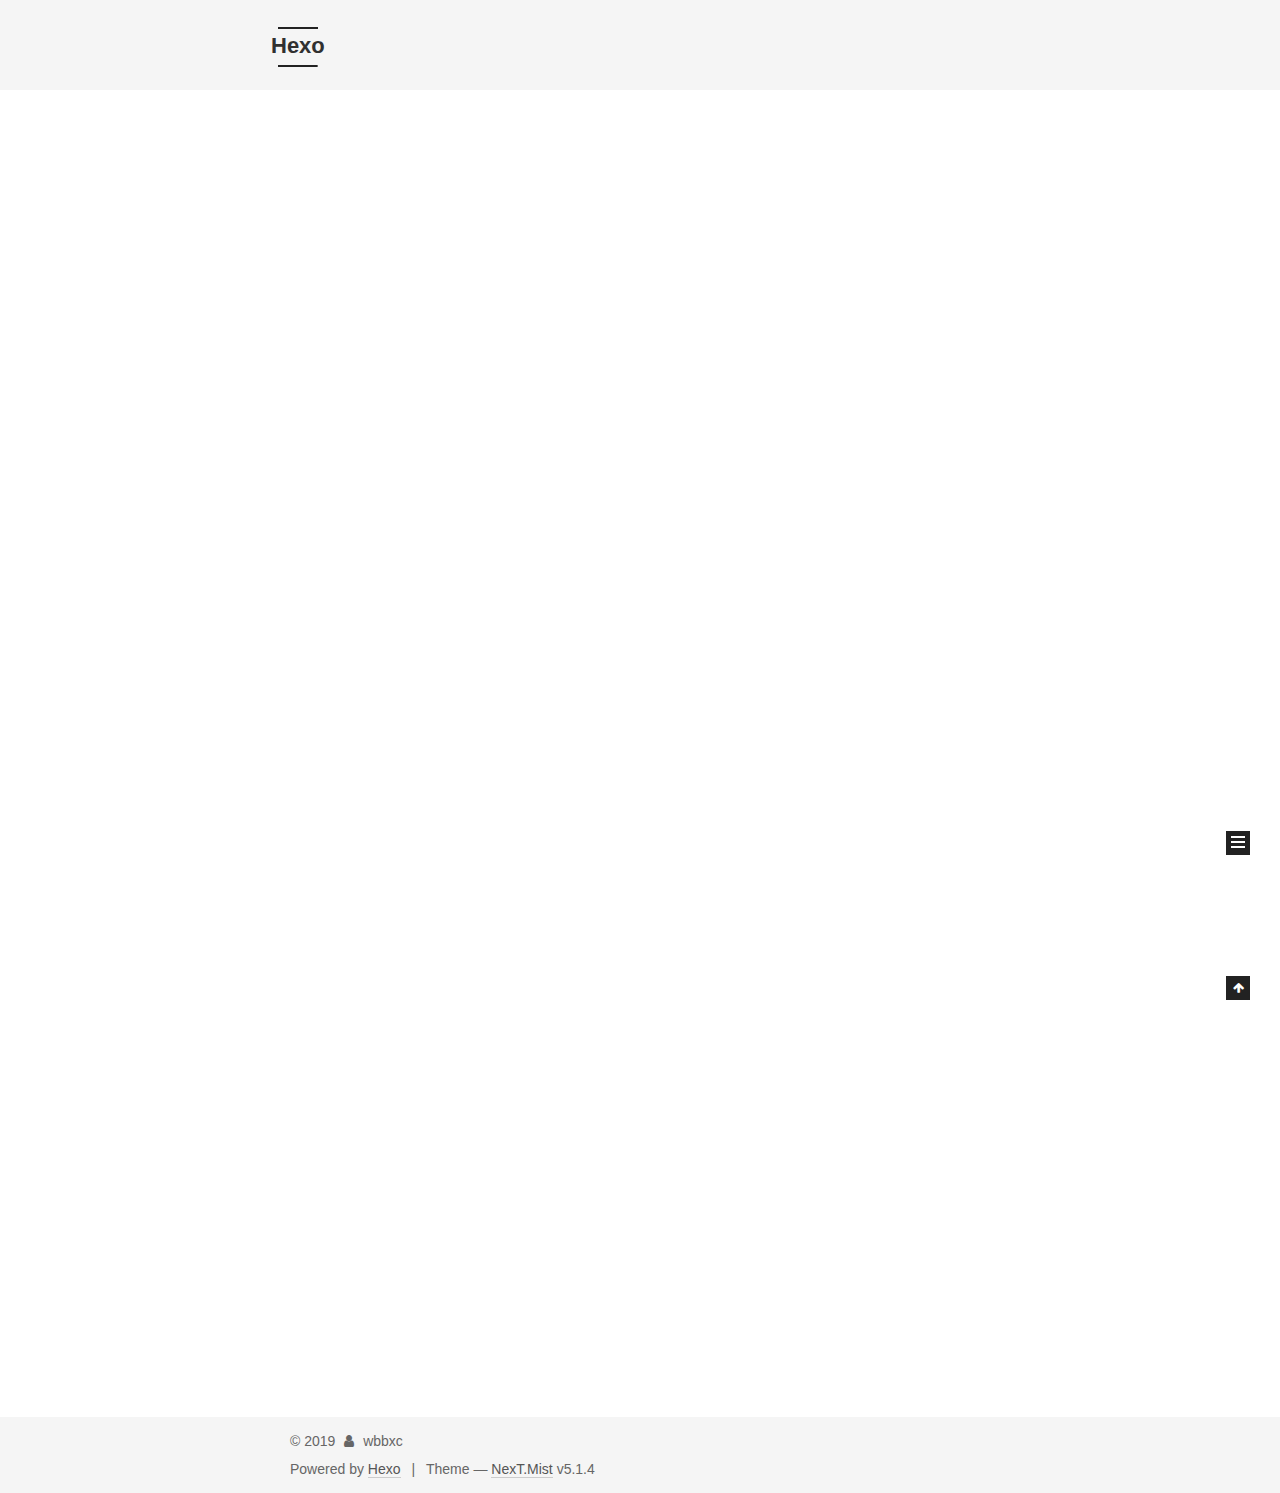
<file: index.html>
<!DOCTYPE html>



  


<html class="theme-next mist use-motion" lang="">
<head><meta name="generator" content="Hexo 3.8.0">
  <meta charset="UTF-8">
<meta http-equiv="X-UA-Compatible" content="IE=edge">
<meta name="viewport" content="width=device-width, initial-scale=1, maximum-scale=1">
<meta name="theme-color" content="#222">









<meta http-equiv="Cache-Control" content="no-transform">
<meta http-equiv="Cache-Control" content="no-siteapp">
















  
  
  <link href="/lib/fancybox/source/jquery.fancybox.css?v=2.1.5" rel="stylesheet" type="text/css">







<link href="/lib/font-awesome/css/font-awesome.min.css?v=4.6.2" rel="stylesheet" type="text/css">

<link href="/css/main.css?v=5.1.4" rel="stylesheet" type="text/css">


  <link rel="apple-touch-icon" sizes="180x180" href="/images/apple-touch-icon-next.png?v=5.1.4">


  <link rel="icon" type="image/png" sizes="32x32" href="/images/favicon-32x32-next.png?v=5.1.4">


  <link rel="icon" type="image/png" sizes="16x16" href="/images/favicon-16x16-next.png?v=5.1.4">


  <link rel="mask-icon" href="/images/logo.svg?v=5.1.4" color="#222">





  <meta name="keywords" content="Hexo, NexT">










<meta property="og:type" content="website">
<meta property="og:title" content="Hexo">
<meta property="og:url" content="http://wbbxc.github.io/index.html">
<meta property="og:site_name" content="Hexo">
<meta property="og:locale" content="default">
<meta name="twitter:card" content="summary">
<meta name="twitter:title" content="Hexo">



<script type="text/javascript" id="hexo.configurations">
  var NexT = window.NexT || {};
  var CONFIG = {
    root: '/',
    scheme: 'Mist',
    version: '5.1.4',
    sidebar: {"position":"left","display":"post","offset":12,"b2t":false,"scrollpercent":false,"onmobile":false},
    fancybox: true,
    tabs: true,
    motion: {"enable":true,"async":false,"transition":{"post_block":"fadeIn","post_header":"slideDownIn","post_body":"slideDownIn","coll_header":"slideLeftIn","sidebar":"slideUpIn"}},
    duoshuo: {
      userId: '0',
      author: 'Author'
    },
    algolia: {
      applicationID: '',
      apiKey: '',
      indexName: '',
      hits: {"per_page":10},
      labels: {"input_placeholder":"Search for Posts","hits_empty":"We didn't find any results for the search: ${query}","hits_stats":"${hits} results found in ${time} ms"}
    }
  };
</script>



  <link rel="canonical" href="http://wbbxc.github.io/">





  <title>Hexo</title>
  








</head>

<body itemscope="" itemtype="http://schema.org/WebPage" lang="default">

  
  
    
  

  <div class="container sidebar-position-left 
  page-home">
    <div class="headband"></div>

    <header id="header" class="header" itemscope="" itemtype="http://schema.org/WPHeader">
      <div class="header-inner"><div class="site-brand-wrapper">
  <div class="site-meta ">
    

    <div class="custom-logo-site-title">
      <a href="/" class="brand" rel="start">
        <span class="logo-line-before"><i></i></span>
        <span class="site-title">Hexo</span>
        <span class="logo-line-after"><i></i></span>
      </a>
    </div>
      
        <p class="site-subtitle"></p>
      
  </div>

  <div class="site-nav-toggle">
    <button>
      <span class="btn-bar"></span>
      <span class="btn-bar"></span>
      <span class="btn-bar"></span>
    </button>
  </div>
</div>

<nav class="site-nav">
  

  
    <ul id="menu" class="menu">
      
        
        <li class="menu-item menu-item-home">
          <a href="/" rel="section">
            
              <i class="menu-item-icon fa fa-fw fa-home"></i> <br>
            
            Home
          </a>
        </li>
      
        
        <li class="menu-item menu-item-archives">
          <a href="/archives/" rel="section">
            
              <i class="menu-item-icon fa fa-fw fa-archive"></i> <br>
            
            Archives
          </a>
        </li>
      

      
    </ul>
  

  
</nav>



 </div>
    </header>

    <main id="main" class="main">
      <div class="main-inner">
        <div class="content-wrap">
          <div id="content" class="content">
            
  <section id="posts" class="posts-expand">
    
      

  

  
  
  

  <article class="post post-type-normal" itemscope="" itemtype="http://schema.org/Article">
  
  
  
  <div class="post-block">
    <link itemprop="mainEntityOfPage" href="http://wbbxc.github.io/2019/02/07/Hello-Hexo/">

    <span hidden itemprop="author" itemscope="" itemtype="http://schema.org/Person">
      <meta itemprop="name" content="wbbxc">
      <meta itemprop="description" content="">
      <meta itemprop="image" content="/images/avatar.gif">
    </span>

    <span hidden itemprop="publisher" itemscope="" itemtype="http://schema.org/Organization">
      <meta itemprop="name" content="Hexo">
    </span>

    
      <header class="post-header">

        
        
          <h1 class="post-title" itemprop="name headline">
                
                <a class="post-title-link" href="/2019/02/07/Hello-Hexo/" itemprop="url">Hello,Hexo</a></h1>
        

        <div class="post-meta">
          <span class="post-time">
            
              <span class="post-meta-item-icon">
                <i class="fa fa-calendar-o"></i>
              </span>
              
                <span class="post-meta-item-text">Posted on</span>
              
              <time title="Post created" itemprop="dateCreated datePublished" datetime="2019-02-07T17:55:21+08:00">
                2019-02-07
              </time>
            

            

            
          </span>

          

          
            
          

          
          

          

          

          

        </div>
      </header>
    

    
    
    
    <div class="post-body" itemprop="articleBody">

      
      

      
        
          
            <p>你好，hexo</p>

          
        
      
    </div>
    
    
    

    

    

    

    <footer class="post-footer">
      

      

      

      
      
        <div class="post-eof"></div>
      
    </footer>
  </div>
  
  
  
  </article>


    
      

  

  
  
  

  <article class="post post-type-normal" itemscope="" itemtype="http://schema.org/Article">
  
  
  
  <div class="post-block">
    <link itemprop="mainEntityOfPage" href="http://wbbxc.github.io/2019/02/07/hello-world/">

    <span hidden itemprop="author" itemscope="" itemtype="http://schema.org/Person">
      <meta itemprop="name" content="wbbxc">
      <meta itemprop="description" content="">
      <meta itemprop="image" content="/images/avatar.gif">
    </span>

    <span hidden itemprop="publisher" itemscope="" itemtype="http://schema.org/Organization">
      <meta itemprop="name" content="Hexo">
    </span>

    
      <header class="post-header">

        
        
          <h1 class="post-title" itemprop="name headline">
                
                <a class="post-title-link" href="/2019/02/07/hello-world/" itemprop="url">Hello World</a></h1>
        

        <div class="post-meta">
          <span class="post-time">
            
              <span class="post-meta-item-icon">
                <i class="fa fa-calendar-o"></i>
              </span>
              
                <span class="post-meta-item-text">Posted on</span>
              
              <time title="Post created" itemprop="dateCreated datePublished" datetime="2019-02-07T17:17:23+08:00">
                2019-02-07
              </time>
            

            

            
          </span>

          

          
            
          

          
          

          

          

          

        </div>
      </header>
    

    
    
    
    <div class="post-body" itemprop="articleBody">

      
      

      
        
          
            <p>Welcome to <a href="https://hexo.io/" target="_blank" rel="noopener">Hexo</a>! This is your very first post. Check <a href="https://hexo.io/docs/" target="_blank" rel="noopener">documentation</a> for more info. If you get any problems when using Hexo, you can find the answer in <a href="https://hexo.io/docs/troubleshooting.html" target="_blank" rel="noopener">troubleshooting</a> or you can ask me on <a href="https://github.com/hexojs/hexo/issues" target="_blank" rel="noopener">GitHub</a>.</p>
<h2 id="Quick-Start"><a href="#Quick-Start" class="headerlink" title="Quick Start"></a>Quick Start</h2><h3 id="Create-a-new-post"><a href="#Create-a-new-post" class="headerlink" title="Create a new post"></a>Create a new post</h3><figure class="highlight bash"><table><tr><td class="gutter"><pre><span class="line">1</span><br></pre></td><td class="code"><pre><span class="line">$ hexo new <span class="string">"My New Post"</span></span><br></pre></td></tr></table></figure>
<p>More info: <a href="https://hexo.io/docs/writing.html" target="_blank" rel="noopener">Writing</a></p>
<h3 id="Run-server"><a href="#Run-server" class="headerlink" title="Run server"></a>Run server</h3><figure class="highlight bash"><table><tr><td class="gutter"><pre><span class="line">1</span><br></pre></td><td class="code"><pre><span class="line">$ hexo server</span><br></pre></td></tr></table></figure>
<p>More info: <a href="https://hexo.io/docs/server.html" target="_blank" rel="noopener">Server</a></p>
<h3 id="Generate-static-files"><a href="#Generate-static-files" class="headerlink" title="Generate static files"></a>Generate static files</h3><figure class="highlight bash"><table><tr><td class="gutter"><pre><span class="line">1</span><br></pre></td><td class="code"><pre><span class="line">$ hexo generate</span><br></pre></td></tr></table></figure>
<p>More info: <a href="https://hexo.io/docs/generating.html" target="_blank" rel="noopener">Generating</a></p>
<h3 id="Deploy-to-remote-sites"><a href="#Deploy-to-remote-sites" class="headerlink" title="Deploy to remote sites"></a>Deploy to remote sites</h3><figure class="highlight bash"><table><tr><td class="gutter"><pre><span class="line">1</span><br></pre></td><td class="code"><pre><span class="line">$ hexo deploy</span><br></pre></td></tr></table></figure>
<p>More info: <a href="https://hexo.io/docs/deployment.html" target="_blank" rel="noopener">Deployment</a></p>

          
        
      
    </div>
    
    
    

    

    

    

    <footer class="post-footer">
      

      

      

      
      
        <div class="post-eof"></div>
      
    </footer>
  </div>
  
  
  
  </article>


    
  </section>

  


          </div>
          


          

        </div>
        
          
  
  <div class="sidebar-toggle">
    <div class="sidebar-toggle-line-wrap">
      <span class="sidebar-toggle-line sidebar-toggle-line-first"></span>
      <span class="sidebar-toggle-line sidebar-toggle-line-middle"></span>
      <span class="sidebar-toggle-line sidebar-toggle-line-last"></span>
    </div>
  </div>

  <aside id="sidebar" class="sidebar">
    
    <div class="sidebar-inner">

      

      

      <section class="site-overview-wrap sidebar-panel sidebar-panel-active">
        <div class="site-overview">
          <div class="site-author motion-element" itemprop="author" itemscope="" itemtype="http://schema.org/Person">
            
              <p class="site-author-name" itemprop="name">wbbxc</p>
              <p class="site-description motion-element" itemprop="description"></p>
          </div>

          <nav class="site-state motion-element">

            
              <div class="site-state-item site-state-posts">
              
                <a href="/archives/">
              
                  <span class="site-state-item-count">2</span>
                  <span class="site-state-item-name">posts</span>
                </a>
              </div>
            

            

            

          </nav>

          

          

          
          

          
          

          

        </div>
      </section>

      

      

    </div>
  </aside>


        
      </div>
    </main>

    <footer id="footer" class="footer">
      <div class="footer-inner">
        <div class="copyright">&copy; <span itemprop="copyrightYear">2019</span>
  <span class="with-love">
    <i class="fa fa-user"></i>
  </span>
  <span class="author" itemprop="copyrightHolder">wbbxc</span>

  
</div>


  <div class="powered-by">Powered by <a class="theme-link" target="_blank" href="https://hexo.io">Hexo</a></div>



  <span class="post-meta-divider">|</span>



  <div class="theme-info">Theme &mdash; <a class="theme-link" target="_blank" href="https://github.com/iissnan/hexo-theme-next">NexT.Mist</a> v5.1.4</div>




        







        
      </div>
    </footer>

    
      <div class="back-to-top">
        <i class="fa fa-arrow-up"></i>
        
      </div>
    

    

  </div>

  

<script type="text/javascript">
  if (Object.prototype.toString.call(window.Promise) !== '[object Function]') {
    window.Promise = null;
  }
</script>









  












  
  
    <script type="text/javascript" src="/lib/jquery/index.js?v=2.1.3"></script>
  

  
  
    <script type="text/javascript" src="/lib/fastclick/lib/fastclick.min.js?v=1.0.6"></script>
  

  
  
    <script type="text/javascript" src="/lib/jquery_lazyload/jquery.lazyload.js?v=1.9.7"></script>
  

  
  
    <script type="text/javascript" src="/lib/velocity/velocity.min.js?v=1.2.1"></script>
  

  
  
    <script type="text/javascript" src="/lib/velocity/velocity.ui.min.js?v=1.2.1"></script>
  

  
  
    <script type="text/javascript" src="/lib/fancybox/source/jquery.fancybox.pack.js?v=2.1.5"></script>
  


  


  <script type="text/javascript" src="/js/src/utils.js?v=5.1.4"></script>

  <script type="text/javascript" src="/js/src/motion.js?v=5.1.4"></script>



  
  

  

  


  <script type="text/javascript" src="/js/src/bootstrap.js?v=5.1.4"></script>



  


  




	





  





  












  





  

  

  

  
  

  

  

  

</body>
</html>
</file>
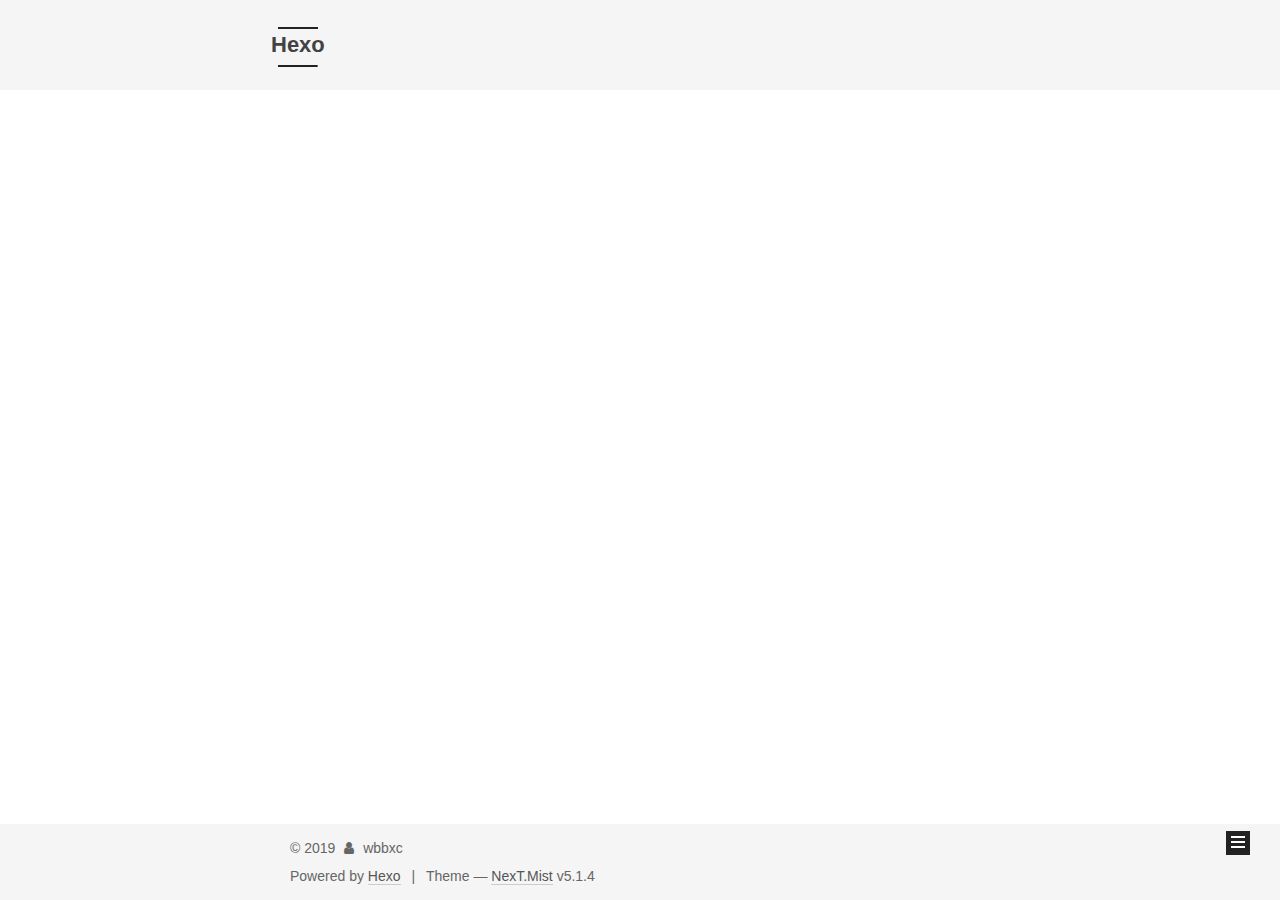
<file: archives/index.html>
<!DOCTYPE html>



  


<html class="theme-next mist use-motion" lang="">
<head><meta name="generator" content="Hexo 3.8.0">
  <meta charset="UTF-8">
<meta http-equiv="X-UA-Compatible" content="IE=edge">
<meta name="viewport" content="width=device-width, initial-scale=1, maximum-scale=1">
<meta name="theme-color" content="#222">









<meta http-equiv="Cache-Control" content="no-transform">
<meta http-equiv="Cache-Control" content="no-siteapp">
















  
  
  <link href="/lib/fancybox/source/jquery.fancybox.css?v=2.1.5" rel="stylesheet" type="text/css">







<link href="/lib/font-awesome/css/font-awesome.min.css?v=4.6.2" rel="stylesheet" type="text/css">

<link href="/css/main.css?v=5.1.4" rel="stylesheet" type="text/css">


  <link rel="apple-touch-icon" sizes="180x180" href="/images/apple-touch-icon-next.png?v=5.1.4">


  <link rel="icon" type="image/png" sizes="32x32" href="/images/favicon-32x32-next.png?v=5.1.4">


  <link rel="icon" type="image/png" sizes="16x16" href="/images/favicon-16x16-next.png?v=5.1.4">


  <link rel="mask-icon" href="/images/logo.svg?v=5.1.4" color="#222">





  <meta name="keywords" content="Hexo, NexT">










<meta property="og:type" content="website">
<meta property="og:title" content="Hexo">
<meta property="og:url" content="http://wbbxc.github.io/archives/index.html">
<meta property="og:site_name" content="Hexo">
<meta property="og:locale" content="default">
<meta name="twitter:card" content="summary">
<meta name="twitter:title" content="Hexo">



<script type="text/javascript" id="hexo.configurations">
  var NexT = window.NexT || {};
  var CONFIG = {
    root: '/',
    scheme: 'Mist',
    version: '5.1.4',
    sidebar: {"position":"left","display":"post","offset":12,"b2t":false,"scrollpercent":false,"onmobile":false},
    fancybox: true,
    tabs: true,
    motion: {"enable":true,"async":false,"transition":{"post_block":"fadeIn","post_header":"slideDownIn","post_body":"slideDownIn","coll_header":"slideLeftIn","sidebar":"slideUpIn"}},
    duoshuo: {
      userId: '0',
      author: 'Author'
    },
    algolia: {
      applicationID: '',
      apiKey: '',
      indexName: '',
      hits: {"per_page":10},
      labels: {"input_placeholder":"Search for Posts","hits_empty":"We didn't find any results for the search: ${query}","hits_stats":"${hits} results found in ${time} ms"}
    }
  };
</script>



  <link rel="canonical" href="http://wbbxc.github.io/archives/">





  <title>Archive | Hexo</title>
  








</head>

<body itemscope="" itemtype="http://schema.org/WebPage" lang="default">

  
  
    
  

  <div class="container sidebar-position-left page-archive">
    <div class="headband"></div>

    <header id="header" class="header" itemscope="" itemtype="http://schema.org/WPHeader">
      <div class="header-inner"><div class="site-brand-wrapper">
  <div class="site-meta ">
    

    <div class="custom-logo-site-title">
      <a href="/" class="brand" rel="start">
        <span class="logo-line-before"><i></i></span>
        <span class="site-title">Hexo</span>
        <span class="logo-line-after"><i></i></span>
      </a>
    </div>
      
        <p class="site-subtitle"></p>
      
  </div>

  <div class="site-nav-toggle">
    <button>
      <span class="btn-bar"></span>
      <span class="btn-bar"></span>
      <span class="btn-bar"></span>
    </button>
  </div>
</div>

<nav class="site-nav">
  

  
    <ul id="menu" class="menu">
      
        
        <li class="menu-item menu-item-home">
          <a href="/" rel="section">
            
              <i class="menu-item-icon fa fa-fw fa-home"></i> <br>
            
            Home
          </a>
        </li>
      
        
        <li class="menu-item menu-item-archives">
          <a href="/archives/" rel="section">
            
              <i class="menu-item-icon fa fa-fw fa-archive"></i> <br>
            
            Archives
          </a>
        </li>
      

      
    </ul>
  

  
</nav>



 </div>
    </header>

    <main id="main" class="main">
      <div class="main-inner">
        <div class="content-wrap">
          <div id="content" class="content">
            

  
  
  
  <div class="post-block archive">
    <div id="posts" class="posts-collapse">
      <span class="archive-move-on"></span>

      <span class="archive-page-counter">
        
        
        
          
        
        Um..! 2 posts in total. Keep on posting.
      </span>

      

        
        
        

        
          
          <div class="collection-title">
            <h1 class="archive-year" id="archive-year-2019">2019</h1>
          </div>
        
        

        

  <article class="post post-type-normal" itemscope="" itemtype="http://schema.org/Article">
    <header class="post-header">

      <h2 class="post-title">
        
            <a class="post-title-link" href="/2019/02/07/Hello-Hexo/" itemprop="url">
              
                <span itemprop="name">Hello,Hexo</span>
              
            </a>
        
      </h2>

      <div class="post-meta">
        <time class="post-time" itemprop="dateCreated" datetime="2019-02-07T17:55:21+08:00" content="2019-02-07">
          02-07
        </time>
      </div>

    </header>
  </article>



      

        
        
        

        
        

        

  <article class="post post-type-normal" itemscope="" itemtype="http://schema.org/Article">
    <header class="post-header">

      <h2 class="post-title">
        
            <a class="post-title-link" href="/2019/02/07/hello-world/" itemprop="url">
              
                <span itemprop="name">Hello World</span>
              
            </a>
        
      </h2>

      <div class="post-meta">
        <time class="post-time" itemprop="dateCreated" datetime="2019-02-07T17:17:23+08:00" content="2019-02-07">
          02-07
        </time>
      </div>

    </header>
  </article>



      

    </div>
  </div>
  
  
  

  



          </div>
          


          

        </div>
        
          
  
  <div class="sidebar-toggle">
    <div class="sidebar-toggle-line-wrap">
      <span class="sidebar-toggle-line sidebar-toggle-line-first"></span>
      <span class="sidebar-toggle-line sidebar-toggle-line-middle"></span>
      <span class="sidebar-toggle-line sidebar-toggle-line-last"></span>
    </div>
  </div>

  <aside id="sidebar" class="sidebar">
    
    <div class="sidebar-inner">

      

      

      <section class="site-overview-wrap sidebar-panel sidebar-panel-active">
        <div class="site-overview">
          <div class="site-author motion-element" itemprop="author" itemscope="" itemtype="http://schema.org/Person">
            
              <p class="site-author-name" itemprop="name">wbbxc</p>
              <p class="site-description motion-element" itemprop="description"></p>
          </div>

          <nav class="site-state motion-element">

            
              <div class="site-state-item site-state-posts">
              
                <a href="/archives/">
              
                  <span class="site-state-item-count">2</span>
                  <span class="site-state-item-name">posts</span>
                </a>
              </div>
            

            

            

          </nav>

          

          

          
          

          
          

          

        </div>
      </section>

      

      

    </div>
  </aside>


        
      </div>
    </main>

    <footer id="footer" class="footer">
      <div class="footer-inner">
        <div class="copyright">&copy; <span itemprop="copyrightYear">2019</span>
  <span class="with-love">
    <i class="fa fa-user"></i>
  </span>
  <span class="author" itemprop="copyrightHolder">wbbxc</span>

  
</div>


  <div class="powered-by">Powered by <a class="theme-link" target="_blank" href="https://hexo.io">Hexo</a></div>



  <span class="post-meta-divider">|</span>



  <div class="theme-info">Theme &mdash; <a class="theme-link" target="_blank" href="https://github.com/iissnan/hexo-theme-next">NexT.Mist</a> v5.1.4</div>




        







        
      </div>
    </footer>

    
      <div class="back-to-top">
        <i class="fa fa-arrow-up"></i>
        
      </div>
    

    

  </div>

  

<script type="text/javascript">
  if (Object.prototype.toString.call(window.Promise) !== '[object Function]') {
    window.Promise = null;
  }
</script>









  












  
  
    <script type="text/javascript" src="/lib/jquery/index.js?v=2.1.3"></script>
  

  
  
    <script type="text/javascript" src="/lib/fastclick/lib/fastclick.min.js?v=1.0.6"></script>
  

  
  
    <script type="text/javascript" src="/lib/jquery_lazyload/jquery.lazyload.js?v=1.9.7"></script>
  

  
  
    <script type="text/javascript" src="/lib/velocity/velocity.min.js?v=1.2.1"></script>
  

  
  
    <script type="text/javascript" src="/lib/velocity/velocity.ui.min.js?v=1.2.1"></script>
  

  
  
    <script type="text/javascript" src="/lib/fancybox/source/jquery.fancybox.pack.js?v=2.1.5"></script>
  


  


  <script type="text/javascript" src="/js/src/utils.js?v=5.1.4"></script>

  <script type="text/javascript" src="/js/src/motion.js?v=5.1.4"></script>



  
  

  

  


  <script type="text/javascript" src="/js/src/bootstrap.js?v=5.1.4"></script>



  


  




	





  





  












  





  

  

  

  
  

  

  

  

</body>
</html>
</file>
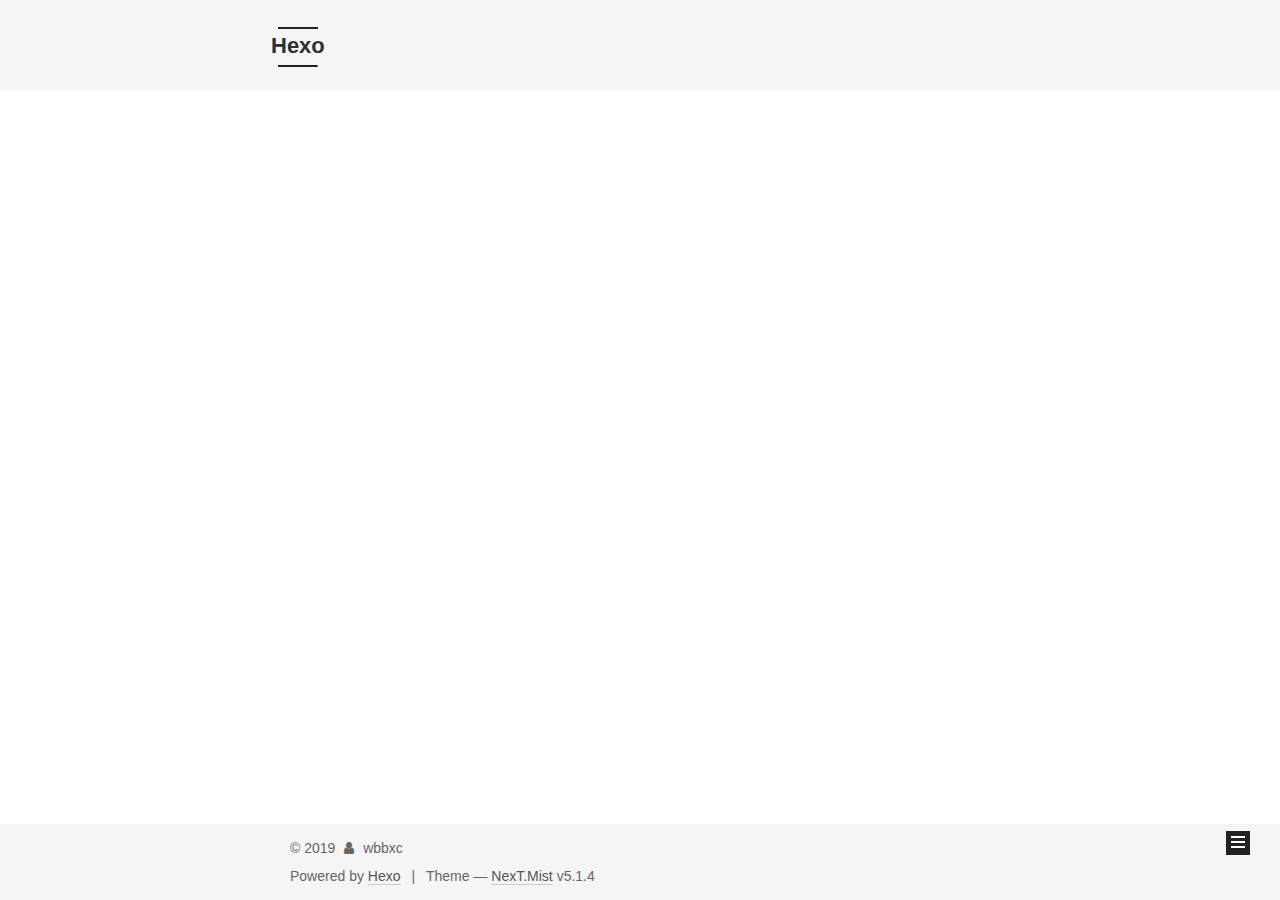
<file: archives/2019/index.html>
<!DOCTYPE html>



  


<html class="theme-next mist use-motion" lang="">
<head><meta name="generator" content="Hexo 3.8.0">
  <meta charset="UTF-8">
<meta http-equiv="X-UA-Compatible" content="IE=edge">
<meta name="viewport" content="width=device-width, initial-scale=1, maximum-scale=1">
<meta name="theme-color" content="#222">









<meta http-equiv="Cache-Control" content="no-transform">
<meta http-equiv="Cache-Control" content="no-siteapp">
















  
  
  <link href="/lib/fancybox/source/jquery.fancybox.css?v=2.1.5" rel="stylesheet" type="text/css">







<link href="/lib/font-awesome/css/font-awesome.min.css?v=4.6.2" rel="stylesheet" type="text/css">

<link href="/css/main.css?v=5.1.4" rel="stylesheet" type="text/css">


  <link rel="apple-touch-icon" sizes="180x180" href="/images/apple-touch-icon-next.png?v=5.1.4">


  <link rel="icon" type="image/png" sizes="32x32" href="/images/favicon-32x32-next.png?v=5.1.4">


  <link rel="icon" type="image/png" sizes="16x16" href="/images/favicon-16x16-next.png?v=5.1.4">


  <link rel="mask-icon" href="/images/logo.svg?v=5.1.4" color="#222">





  <meta name="keywords" content="Hexo, NexT">










<meta property="og:type" content="website">
<meta property="og:title" content="Hexo">
<meta property="og:url" content="http://wbbxc.github.io/archives/2019/index.html">
<meta property="og:site_name" content="Hexo">
<meta property="og:locale" content="default">
<meta name="twitter:card" content="summary">
<meta name="twitter:title" content="Hexo">



<script type="text/javascript" id="hexo.configurations">
  var NexT = window.NexT || {};
  var CONFIG = {
    root: '/',
    scheme: 'Mist',
    version: '5.1.4',
    sidebar: {"position":"left","display":"post","offset":12,"b2t":false,"scrollpercent":false,"onmobile":false},
    fancybox: true,
    tabs: true,
    motion: {"enable":true,"async":false,"transition":{"post_block":"fadeIn","post_header":"slideDownIn","post_body":"slideDownIn","coll_header":"slideLeftIn","sidebar":"slideUpIn"}},
    duoshuo: {
      userId: '0',
      author: 'Author'
    },
    algolia: {
      applicationID: '',
      apiKey: '',
      indexName: '',
      hits: {"per_page":10},
      labels: {"input_placeholder":"Search for Posts","hits_empty":"We didn't find any results for the search: ${query}","hits_stats":"${hits} results found in ${time} ms"}
    }
  };
</script>



  <link rel="canonical" href="http://wbbxc.github.io/archives/2019/">





  <title>Archive | Hexo</title>
  








</head>

<body itemscope="" itemtype="http://schema.org/WebPage" lang="default">

  
  
    
  

  <div class="container sidebar-position-left page-archive">
    <div class="headband"></div>

    <header id="header" class="header" itemscope="" itemtype="http://schema.org/WPHeader">
      <div class="header-inner"><div class="site-brand-wrapper">
  <div class="site-meta ">
    

    <div class="custom-logo-site-title">
      <a href="/" class="brand" rel="start">
        <span class="logo-line-before"><i></i></span>
        <span class="site-title">Hexo</span>
        <span class="logo-line-after"><i></i></span>
      </a>
    </div>
      
        <p class="site-subtitle"></p>
      
  </div>

  <div class="site-nav-toggle">
    <button>
      <span class="btn-bar"></span>
      <span class="btn-bar"></span>
      <span class="btn-bar"></span>
    </button>
  </div>
</div>

<nav class="site-nav">
  

  
    <ul id="menu" class="menu">
      
        
        <li class="menu-item menu-item-home">
          <a href="/" rel="section">
            
              <i class="menu-item-icon fa fa-fw fa-home"></i> <br>
            
            Home
          </a>
        </li>
      
        
        <li class="menu-item menu-item-archives">
          <a href="/archives/" rel="section">
            
              <i class="menu-item-icon fa fa-fw fa-archive"></i> <br>
            
            Archives
          </a>
        </li>
      

      
    </ul>
  

  
</nav>



 </div>
    </header>

    <main id="main" class="main">
      <div class="main-inner">
        <div class="content-wrap">
          <div id="content" class="content">
            

  
  
  
  <div class="post-block archive">
    <div id="posts" class="posts-collapse">
      <span class="archive-move-on"></span>

      <span class="archive-page-counter">
        
        
        
          
        
        Um..! 2 posts in total. Keep on posting.
      </span>

      

        
        
        

        
          
          <div class="collection-title">
            <h1 class="archive-year" id="archive-year-2019">2019</h1>
          </div>
        
        

        

  <article class="post post-type-normal" itemscope="" itemtype="http://schema.org/Article">
    <header class="post-header">

      <h2 class="post-title">
        
            <a class="post-title-link" href="/2019/02/07/Hello-Hexo/" itemprop="url">
              
                <span itemprop="name">Hello,Hexo</span>
              
            </a>
        
      </h2>

      <div class="post-meta">
        <time class="post-time" itemprop="dateCreated" datetime="2019-02-07T17:55:21+08:00" content="2019-02-07">
          02-07
        </time>
      </div>

    </header>
  </article>



      

        
        
        

        
        

        

  <article class="post post-type-normal" itemscope="" itemtype="http://schema.org/Article">
    <header class="post-header">

      <h2 class="post-title">
        
            <a class="post-title-link" href="/2019/02/07/hello-world/" itemprop="url">
              
                <span itemprop="name">Hello World</span>
              
            </a>
        
      </h2>

      <div class="post-meta">
        <time class="post-time" itemprop="dateCreated" datetime="2019-02-07T17:17:23+08:00" content="2019-02-07">
          02-07
        </time>
      </div>

    </header>
  </article>



      

    </div>
  </div>
  
  
  

  



          </div>
          


          

        </div>
        
          
  
  <div class="sidebar-toggle">
    <div class="sidebar-toggle-line-wrap">
      <span class="sidebar-toggle-line sidebar-toggle-line-first"></span>
      <span class="sidebar-toggle-line sidebar-toggle-line-middle"></span>
      <span class="sidebar-toggle-line sidebar-toggle-line-last"></span>
    </div>
  </div>

  <aside id="sidebar" class="sidebar">
    
    <div class="sidebar-inner">

      

      

      <section class="site-overview-wrap sidebar-panel sidebar-panel-active">
        <div class="site-overview">
          <div class="site-author motion-element" itemprop="author" itemscope="" itemtype="http://schema.org/Person">
            
              <p class="site-author-name" itemprop="name">wbbxc</p>
              <p class="site-description motion-element" itemprop="description"></p>
          </div>

          <nav class="site-state motion-element">

            
              <div class="site-state-item site-state-posts">
              
                <a href="/archives/">
              
                  <span class="site-state-item-count">2</span>
                  <span class="site-state-item-name">posts</span>
                </a>
              </div>
            

            

            

          </nav>

          

          

          
          

          
          

          

        </div>
      </section>

      

      

    </div>
  </aside>


        
      </div>
    </main>

    <footer id="footer" class="footer">
      <div class="footer-inner">
        <div class="copyright">&copy; <span itemprop="copyrightYear">2019</span>
  <span class="with-love">
    <i class="fa fa-user"></i>
  </span>
  <span class="author" itemprop="copyrightHolder">wbbxc</span>

  
</div>


  <div class="powered-by">Powered by <a class="theme-link" target="_blank" href="https://hexo.io">Hexo</a></div>



  <span class="post-meta-divider">|</span>



  <div class="theme-info">Theme &mdash; <a class="theme-link" target="_blank" href="https://github.com/iissnan/hexo-theme-next">NexT.Mist</a> v5.1.4</div>




        







        
      </div>
    </footer>

    
      <div class="back-to-top">
        <i class="fa fa-arrow-up"></i>
        
      </div>
    

    

  </div>

  

<script type="text/javascript">
  if (Object.prototype.toString.call(window.Promise) !== '[object Function]') {
    window.Promise = null;
  }
</script>









  












  
  
    <script type="text/javascript" src="/lib/jquery/index.js?v=2.1.3"></script>
  

  
  
    <script type="text/javascript" src="/lib/fastclick/lib/fastclick.min.js?v=1.0.6"></script>
  

  
  
    <script type="text/javascript" src="/lib/jquery_lazyload/jquery.lazyload.js?v=1.9.7"></script>
  

  
  
    <script type="text/javascript" src="/lib/velocity/velocity.min.js?v=1.2.1"></script>
  

  
  
    <script type="text/javascript" src="/lib/velocity/velocity.ui.min.js?v=1.2.1"></script>
  

  
  
    <script type="text/javascript" src="/lib/fancybox/source/jquery.fancybox.pack.js?v=2.1.5"></script>
  


  


  <script type="text/javascript" src="/js/src/utils.js?v=5.1.4"></script>

  <script type="text/javascript" src="/js/src/motion.js?v=5.1.4"></script>



  
  

  

  


  <script type="text/javascript" src="/js/src/bootstrap.js?v=5.1.4"></script>



  


  




	





  





  












  





  

  

  

  
  

  

  

  

</body>
</html>
</file>
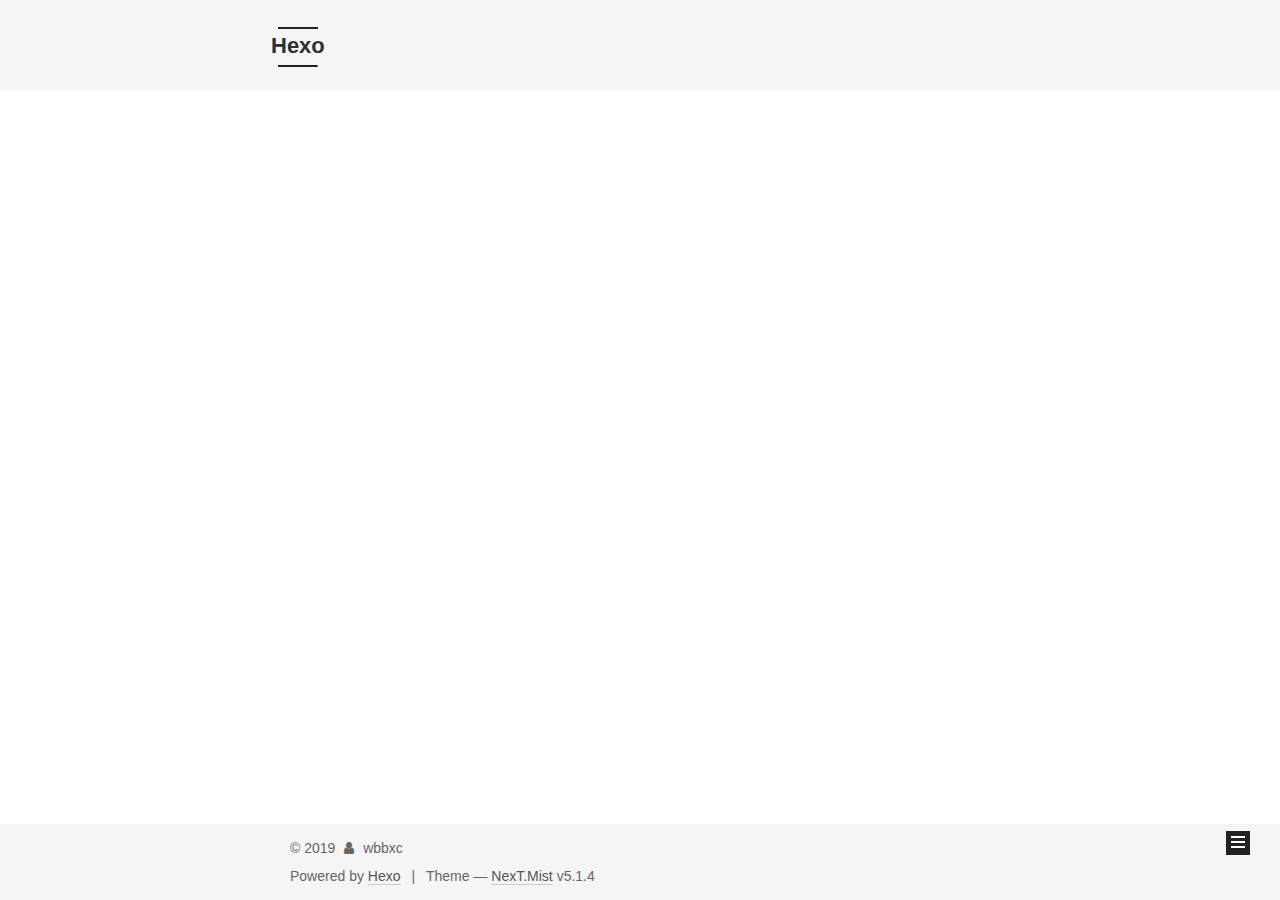
<file: archives/2019/02/index.html>
<!DOCTYPE html>



  


<html class="theme-next mist use-motion" lang="">
<head><meta name="generator" content="Hexo 3.8.0">
  <meta charset="UTF-8">
<meta http-equiv="X-UA-Compatible" content="IE=edge">
<meta name="viewport" content="width=device-width, initial-scale=1, maximum-scale=1">
<meta name="theme-color" content="#222">









<meta http-equiv="Cache-Control" content="no-transform">
<meta http-equiv="Cache-Control" content="no-siteapp">
















  
  
  <link href="/lib/fancybox/source/jquery.fancybox.css?v=2.1.5" rel="stylesheet" type="text/css">







<link href="/lib/font-awesome/css/font-awesome.min.css?v=4.6.2" rel="stylesheet" type="text/css">

<link href="/css/main.css?v=5.1.4" rel="stylesheet" type="text/css">


  <link rel="apple-touch-icon" sizes="180x180" href="/images/apple-touch-icon-next.png?v=5.1.4">


  <link rel="icon" type="image/png" sizes="32x32" href="/images/favicon-32x32-next.png?v=5.1.4">


  <link rel="icon" type="image/png" sizes="16x16" href="/images/favicon-16x16-next.png?v=5.1.4">


  <link rel="mask-icon" href="/images/logo.svg?v=5.1.4" color="#222">





  <meta name="keywords" content="Hexo, NexT">










<meta property="og:type" content="website">
<meta property="og:title" content="Hexo">
<meta property="og:url" content="http://wbbxc.github.io/archives/2019/02/index.html">
<meta property="og:site_name" content="Hexo">
<meta property="og:locale" content="default">
<meta name="twitter:card" content="summary">
<meta name="twitter:title" content="Hexo">



<script type="text/javascript" id="hexo.configurations">
  var NexT = window.NexT || {};
  var CONFIG = {
    root: '/',
    scheme: 'Mist',
    version: '5.1.4',
    sidebar: {"position":"left","display":"post","offset":12,"b2t":false,"scrollpercent":false,"onmobile":false},
    fancybox: true,
    tabs: true,
    motion: {"enable":true,"async":false,"transition":{"post_block":"fadeIn","post_header":"slideDownIn","post_body":"slideDownIn","coll_header":"slideLeftIn","sidebar":"slideUpIn"}},
    duoshuo: {
      userId: '0',
      author: 'Author'
    },
    algolia: {
      applicationID: '',
      apiKey: '',
      indexName: '',
      hits: {"per_page":10},
      labels: {"input_placeholder":"Search for Posts","hits_empty":"We didn't find any results for the search: ${query}","hits_stats":"${hits} results found in ${time} ms"}
    }
  };
</script>



  <link rel="canonical" href="http://wbbxc.github.io/archives/2019/02/">





  <title>Archive | Hexo</title>
  








</head>

<body itemscope="" itemtype="http://schema.org/WebPage" lang="default">

  
  
    
  

  <div class="container sidebar-position-left page-archive">
    <div class="headband"></div>

    <header id="header" class="header" itemscope="" itemtype="http://schema.org/WPHeader">
      <div class="header-inner"><div class="site-brand-wrapper">
  <div class="site-meta ">
    

    <div class="custom-logo-site-title">
      <a href="/" class="brand" rel="start">
        <span class="logo-line-before"><i></i></span>
        <span class="site-title">Hexo</span>
        <span class="logo-line-after"><i></i></span>
      </a>
    </div>
      
        <p class="site-subtitle"></p>
      
  </div>

  <div class="site-nav-toggle">
    <button>
      <span class="btn-bar"></span>
      <span class="btn-bar"></span>
      <span class="btn-bar"></span>
    </button>
  </div>
</div>

<nav class="site-nav">
  

  
    <ul id="menu" class="menu">
      
        
        <li class="menu-item menu-item-home">
          <a href="/" rel="section">
            
              <i class="menu-item-icon fa fa-fw fa-home"></i> <br>
            
            Home
          </a>
        </li>
      
        
        <li class="menu-item menu-item-archives">
          <a href="/archives/" rel="section">
            
              <i class="menu-item-icon fa fa-fw fa-archive"></i> <br>
            
            Archives
          </a>
        </li>
      

      
    </ul>
  

  
</nav>



 </div>
    </header>

    <main id="main" class="main">
      <div class="main-inner">
        <div class="content-wrap">
          <div id="content" class="content">
            

  
  
  
  <div class="post-block archive">
    <div id="posts" class="posts-collapse">
      <span class="archive-move-on"></span>

      <span class="archive-page-counter">
        
        
        
          
        
        Um..! 2 posts in total. Keep on posting.
      </span>

      

        
        
        

        
          
          <div class="collection-title">
            <h1 class="archive-year" id="archive-year-2019">2019</h1>
          </div>
        
        

        

  <article class="post post-type-normal" itemscope="" itemtype="http://schema.org/Article">
    <header class="post-header">

      <h2 class="post-title">
        
            <a class="post-title-link" href="/2019/02/07/Hello-Hexo/" itemprop="url">
              
                <span itemprop="name">Hello,Hexo</span>
              
            </a>
        
      </h2>

      <div class="post-meta">
        <time class="post-time" itemprop="dateCreated" datetime="2019-02-07T17:55:21+08:00" content="2019-02-07">
          02-07
        </time>
      </div>

    </header>
  </article>



      

        
        
        

        
        

        

  <article class="post post-type-normal" itemscope="" itemtype="http://schema.org/Article">
    <header class="post-header">

      <h2 class="post-title">
        
            <a class="post-title-link" href="/2019/02/07/hello-world/" itemprop="url">
              
                <span itemprop="name">Hello World</span>
              
            </a>
        
      </h2>

      <div class="post-meta">
        <time class="post-time" itemprop="dateCreated" datetime="2019-02-07T17:17:23+08:00" content="2019-02-07">
          02-07
        </time>
      </div>

    </header>
  </article>



      

    </div>
  </div>
  
  
  

  



          </div>
          


          

        </div>
        
          
  
  <div class="sidebar-toggle">
    <div class="sidebar-toggle-line-wrap">
      <span class="sidebar-toggle-line sidebar-toggle-line-first"></span>
      <span class="sidebar-toggle-line sidebar-toggle-line-middle"></span>
      <span class="sidebar-toggle-line sidebar-toggle-line-last"></span>
    </div>
  </div>

  <aside id="sidebar" class="sidebar">
    
    <div class="sidebar-inner">

      

      

      <section class="site-overview-wrap sidebar-panel sidebar-panel-active">
        <div class="site-overview">
          <div class="site-author motion-element" itemprop="author" itemscope="" itemtype="http://schema.org/Person">
            
              <p class="site-author-name" itemprop="name">wbbxc</p>
              <p class="site-description motion-element" itemprop="description"></p>
          </div>

          <nav class="site-state motion-element">

            
              <div class="site-state-item site-state-posts">
              
                <a href="/archives/">
              
                  <span class="site-state-item-count">2</span>
                  <span class="site-state-item-name">posts</span>
                </a>
              </div>
            

            

            

          </nav>

          

          

          
          

          
          

          

        </div>
      </section>

      

      

    </div>
  </aside>


        
      </div>
    </main>

    <footer id="footer" class="footer">
      <div class="footer-inner">
        <div class="copyright">&copy; <span itemprop="copyrightYear">2019</span>
  <span class="with-love">
    <i class="fa fa-user"></i>
  </span>
  <span class="author" itemprop="copyrightHolder">wbbxc</span>

  
</div>


  <div class="powered-by">Powered by <a class="theme-link" target="_blank" href="https://hexo.io">Hexo</a></div>



  <span class="post-meta-divider">|</span>



  <div class="theme-info">Theme &mdash; <a class="theme-link" target="_blank" href="https://github.com/iissnan/hexo-theme-next">NexT.Mist</a> v5.1.4</div>




        







        
      </div>
    </footer>

    
      <div class="back-to-top">
        <i class="fa fa-arrow-up"></i>
        
      </div>
    

    

  </div>

  

<script type="text/javascript">
  if (Object.prototype.toString.call(window.Promise) !== '[object Function]') {
    window.Promise = null;
  }
</script>









  












  
  
    <script type="text/javascript" src="/lib/jquery/index.js?v=2.1.3"></script>
  

  
  
    <script type="text/javascript" src="/lib/fastclick/lib/fastclick.min.js?v=1.0.6"></script>
  

  
  
    <script type="text/javascript" src="/lib/jquery_lazyload/jquery.lazyload.js?v=1.9.7"></script>
  

  
  
    <script type="text/javascript" src="/lib/velocity/velocity.min.js?v=1.2.1"></script>
  

  
  
    <script type="text/javascript" src="/lib/velocity/velocity.ui.min.js?v=1.2.1"></script>
  

  
  
    <script type="text/javascript" src="/lib/fancybox/source/jquery.fancybox.pack.js?v=2.1.5"></script>
  


  


  <script type="text/javascript" src="/js/src/utils.js?v=5.1.4"></script>

  <script type="text/javascript" src="/js/src/motion.js?v=5.1.4"></script>



  
  

  

  


  <script type="text/javascript" src="/js/src/bootstrap.js?v=5.1.4"></script>



  


  




	





  





  












  





  

  

  

  
  

  

  

  

</body>
</html>
</file>
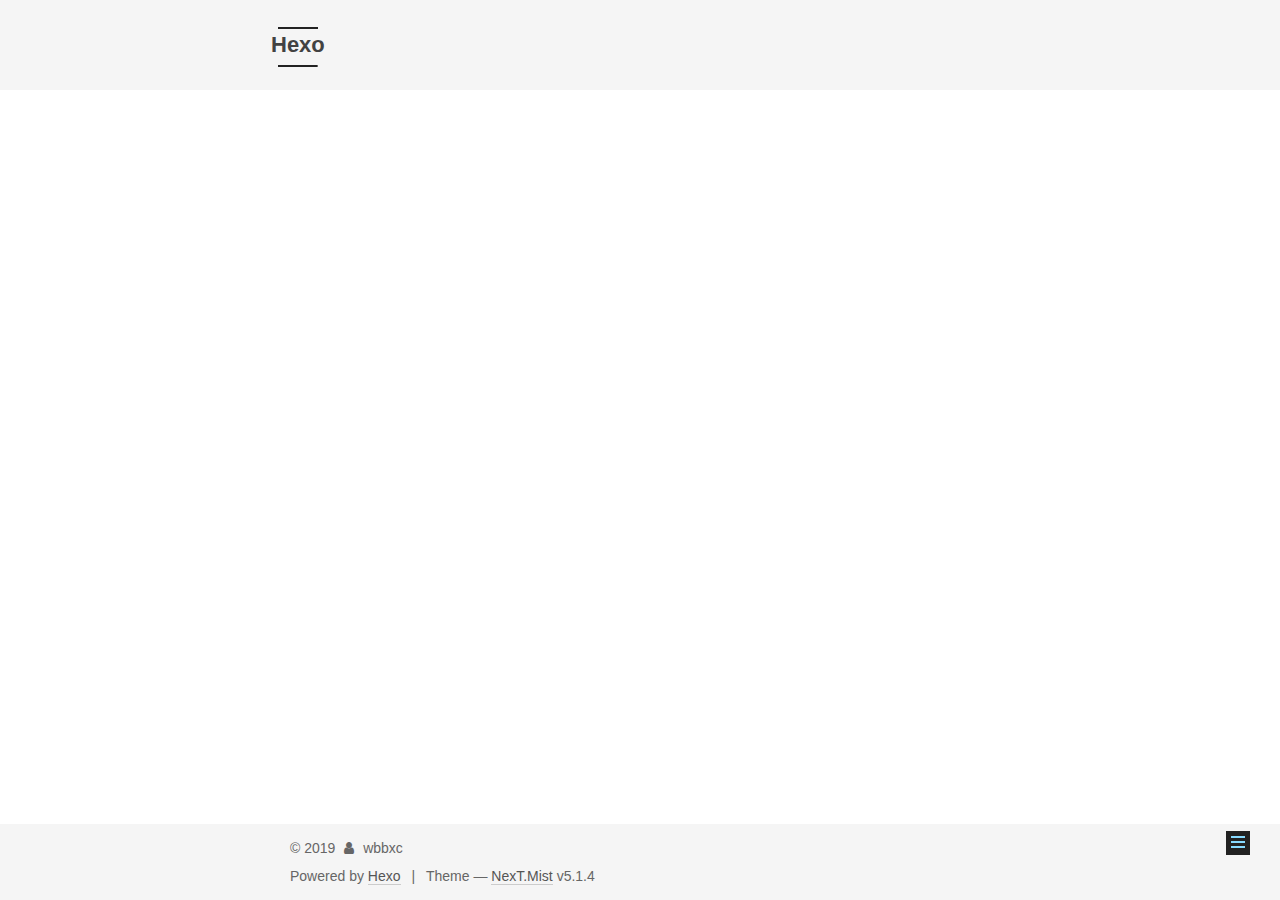
<file: 2019/02/07/Hello-Hexo/index.html>
<!DOCTYPE html>



  


<html class="theme-next mist use-motion" lang="">
<head><meta name="generator" content="Hexo 3.8.0">
  <meta charset="UTF-8">
<meta http-equiv="X-UA-Compatible" content="IE=edge">
<meta name="viewport" content="width=device-width, initial-scale=1, maximum-scale=1">
<meta name="theme-color" content="#222">









<meta http-equiv="Cache-Control" content="no-transform">
<meta http-equiv="Cache-Control" content="no-siteapp">
















  
  
  <link href="/lib/fancybox/source/jquery.fancybox.css?v=2.1.5" rel="stylesheet" type="text/css">







<link href="/lib/font-awesome/css/font-awesome.min.css?v=4.6.2" rel="stylesheet" type="text/css">

<link href="/css/main.css?v=5.1.4" rel="stylesheet" type="text/css">


  <link rel="apple-touch-icon" sizes="180x180" href="/images/apple-touch-icon-next.png?v=5.1.4">


  <link rel="icon" type="image/png" sizes="32x32" href="/images/favicon-32x32-next.png?v=5.1.4">


  <link rel="icon" type="image/png" sizes="16x16" href="/images/favicon-16x16-next.png?v=5.1.4">


  <link rel="mask-icon" href="/images/logo.svg?v=5.1.4" color="#222">





  <meta name="keywords" content="Hexo, NexT">










<meta name="description" content="你好，hexo">
<meta property="og:type" content="article">
<meta property="og:title" content="Hello,Hexo">
<meta property="og:url" content="http://wbbxc.github.io/2019/02/07/Hello-Hexo/index.html">
<meta property="og:site_name" content="Hexo">
<meta property="og:description" content="你好，hexo">
<meta property="og:locale" content="default">
<meta property="og:updated_time" content="2019-02-07T09:58:44.129Z">
<meta name="twitter:card" content="summary">
<meta name="twitter:title" content="Hello,Hexo">
<meta name="twitter:description" content="你好，hexo">



<script type="text/javascript" id="hexo.configurations">
  var NexT = window.NexT || {};
  var CONFIG = {
    root: '/',
    scheme: 'Mist',
    version: '5.1.4',
    sidebar: {"position":"left","display":"post","offset":12,"b2t":false,"scrollpercent":false,"onmobile":false},
    fancybox: true,
    tabs: true,
    motion: {"enable":true,"async":false,"transition":{"post_block":"fadeIn","post_header":"slideDownIn","post_body":"slideDownIn","coll_header":"slideLeftIn","sidebar":"slideUpIn"}},
    duoshuo: {
      userId: '0',
      author: 'Author'
    },
    algolia: {
      applicationID: '',
      apiKey: '',
      indexName: '',
      hits: {"per_page":10},
      labels: {"input_placeholder":"Search for Posts","hits_empty":"We didn't find any results for the search: ${query}","hits_stats":"${hits} results found in ${time} ms"}
    }
  };
</script>



  <link rel="canonical" href="http://wbbxc.github.io/2019/02/07/Hello-Hexo/">





  <title>Hello,Hexo | Hexo</title>
  








</head>

<body itemscope="" itemtype="http://schema.org/WebPage" lang="default">

  
  
    
  

  <div class="container sidebar-position-left page-post-detail">
    <div class="headband"></div>

    <header id="header" class="header" itemscope="" itemtype="http://schema.org/WPHeader">
      <div class="header-inner"><div class="site-brand-wrapper">
  <div class="site-meta ">
    

    <div class="custom-logo-site-title">
      <a href="/" class="brand" rel="start">
        <span class="logo-line-before"><i></i></span>
        <span class="site-title">Hexo</span>
        <span class="logo-line-after"><i></i></span>
      </a>
    </div>
      
        <p class="site-subtitle"></p>
      
  </div>

  <div class="site-nav-toggle">
    <button>
      <span class="btn-bar"></span>
      <span class="btn-bar"></span>
      <span class="btn-bar"></span>
    </button>
  </div>
</div>

<nav class="site-nav">
  

  
    <ul id="menu" class="menu">
      
        
        <li class="menu-item menu-item-home">
          <a href="/" rel="section">
            
              <i class="menu-item-icon fa fa-fw fa-home"></i> <br>
            
            Home
          </a>
        </li>
      
        
        <li class="menu-item menu-item-archives">
          <a href="/archives/" rel="section">
            
              <i class="menu-item-icon fa fa-fw fa-archive"></i> <br>
            
            Archives
          </a>
        </li>
      

      
    </ul>
  

  
</nav>



 </div>
    </header>

    <main id="main" class="main">
      <div class="main-inner">
        <div class="content-wrap">
          <div id="content" class="content">
            

  <div id="posts" class="posts-expand">
    

  

  
  
  

  <article class="post post-type-normal" itemscope="" itemtype="http://schema.org/Article">
  
  
  
  <div class="post-block">
    <link itemprop="mainEntityOfPage" href="http://wbbxc.github.io/2019/02/07/Hello-Hexo/">

    <span hidden itemprop="author" itemscope="" itemtype="http://schema.org/Person">
      <meta itemprop="name" content="wbbxc">
      <meta itemprop="description" content="">
      <meta itemprop="image" content="/images/avatar.gif">
    </span>

    <span hidden itemprop="publisher" itemscope="" itemtype="http://schema.org/Organization">
      <meta itemprop="name" content="Hexo">
    </span>

    
      <header class="post-header">

        
        
          <h1 class="post-title" itemprop="name headline">Hello,Hexo</h1>
        

        <div class="post-meta">
          <span class="post-time">
            
              <span class="post-meta-item-icon">
                <i class="fa fa-calendar-o"></i>
              </span>
              
                <span class="post-meta-item-text">Posted on</span>
              
              <time title="Post created" itemprop="dateCreated datePublished" datetime="2019-02-07T17:55:21+08:00">
                2019-02-07
              </time>
            

            

            
          </span>

          

          
            
          

          
          

          

          

          

        </div>
      </header>
    

    
    
    
    <div class="post-body" itemprop="articleBody">

      
      

      
        <p>你好，hexo</p>

      
    </div>
    
    
    

    

    

    

    <footer class="post-footer">
      

      
      
      

      
        <div class="post-nav">
          <div class="post-nav-next post-nav-item">
            
              <a href="/2019/02/07/hello-world/" rel="next" title="Hello World">
                <i class="fa fa-chevron-left"></i> Hello World
              </a>
            
          </div>

          <span class="post-nav-divider"></span>

          <div class="post-nav-prev post-nav-item">
            
          </div>
        </div>
      

      
      
    </footer>
  </div>
  
  
  
  </article>



    <div class="post-spread">
      
    </div>
  </div>


          </div>
          


          

  



        </div>
        
          
  
  <div class="sidebar-toggle">
    <div class="sidebar-toggle-line-wrap">
      <span class="sidebar-toggle-line sidebar-toggle-line-first"></span>
      <span class="sidebar-toggle-line sidebar-toggle-line-middle"></span>
      <span class="sidebar-toggle-line sidebar-toggle-line-last"></span>
    </div>
  </div>

  <aside id="sidebar" class="sidebar">
    
    <div class="sidebar-inner">

      

      

      <section class="site-overview-wrap sidebar-panel sidebar-panel-active">
        <div class="site-overview">
          <div class="site-author motion-element" itemprop="author" itemscope="" itemtype="http://schema.org/Person">
            
              <p class="site-author-name" itemprop="name">wbbxc</p>
              <p class="site-description motion-element" itemprop="description"></p>
          </div>

          <nav class="site-state motion-element">

            
              <div class="site-state-item site-state-posts">
              
                <a href="/archives/">
              
                  <span class="site-state-item-count">2</span>
                  <span class="site-state-item-name">posts</span>
                </a>
              </div>
            

            

            

          </nav>

          

          

          
          

          
          

          

        </div>
      </section>

      

      

    </div>
  </aside>


        
      </div>
    </main>

    <footer id="footer" class="footer">
      <div class="footer-inner">
        <div class="copyright">&copy; <span itemprop="copyrightYear">2019</span>
  <span class="with-love">
    <i class="fa fa-user"></i>
  </span>
  <span class="author" itemprop="copyrightHolder">wbbxc</span>

  
</div>


  <div class="powered-by">Powered by <a class="theme-link" target="_blank" href="https://hexo.io">Hexo</a></div>



  <span class="post-meta-divider">|</span>



  <div class="theme-info">Theme &mdash; <a class="theme-link" target="_blank" href="https://github.com/iissnan/hexo-theme-next">NexT.Mist</a> v5.1.4</div>




        







        
      </div>
    </footer>

    
      <div class="back-to-top">
        <i class="fa fa-arrow-up"></i>
        
      </div>
    

    

  </div>

  

<script type="text/javascript">
  if (Object.prototype.toString.call(window.Promise) !== '[object Function]') {
    window.Promise = null;
  }
</script>









  












  
  
    <script type="text/javascript" src="/lib/jquery/index.js?v=2.1.3"></script>
  

  
  
    <script type="text/javascript" src="/lib/fastclick/lib/fastclick.min.js?v=1.0.6"></script>
  

  
  
    <script type="text/javascript" src="/lib/jquery_lazyload/jquery.lazyload.js?v=1.9.7"></script>
  

  
  
    <script type="text/javascript" src="/lib/velocity/velocity.min.js?v=1.2.1"></script>
  

  
  
    <script type="text/javascript" src="/lib/velocity/velocity.ui.min.js?v=1.2.1"></script>
  

  
  
    <script type="text/javascript" src="/lib/fancybox/source/jquery.fancybox.pack.js?v=2.1.5"></script>
  


  


  <script type="text/javascript" src="/js/src/utils.js?v=5.1.4"></script>

  <script type="text/javascript" src="/js/src/motion.js?v=5.1.4"></script>



  
  

  
  <script type="text/javascript" src="/js/src/scrollspy.js?v=5.1.4"></script>
<script type="text/javascript" src="/js/src/post-details.js?v=5.1.4"></script>



  


  <script type="text/javascript" src="/js/src/bootstrap.js?v=5.1.4"></script>



  


  




	





  





  












  





  

  

  

  
  

  

  

  

</body>
</html>
</file>
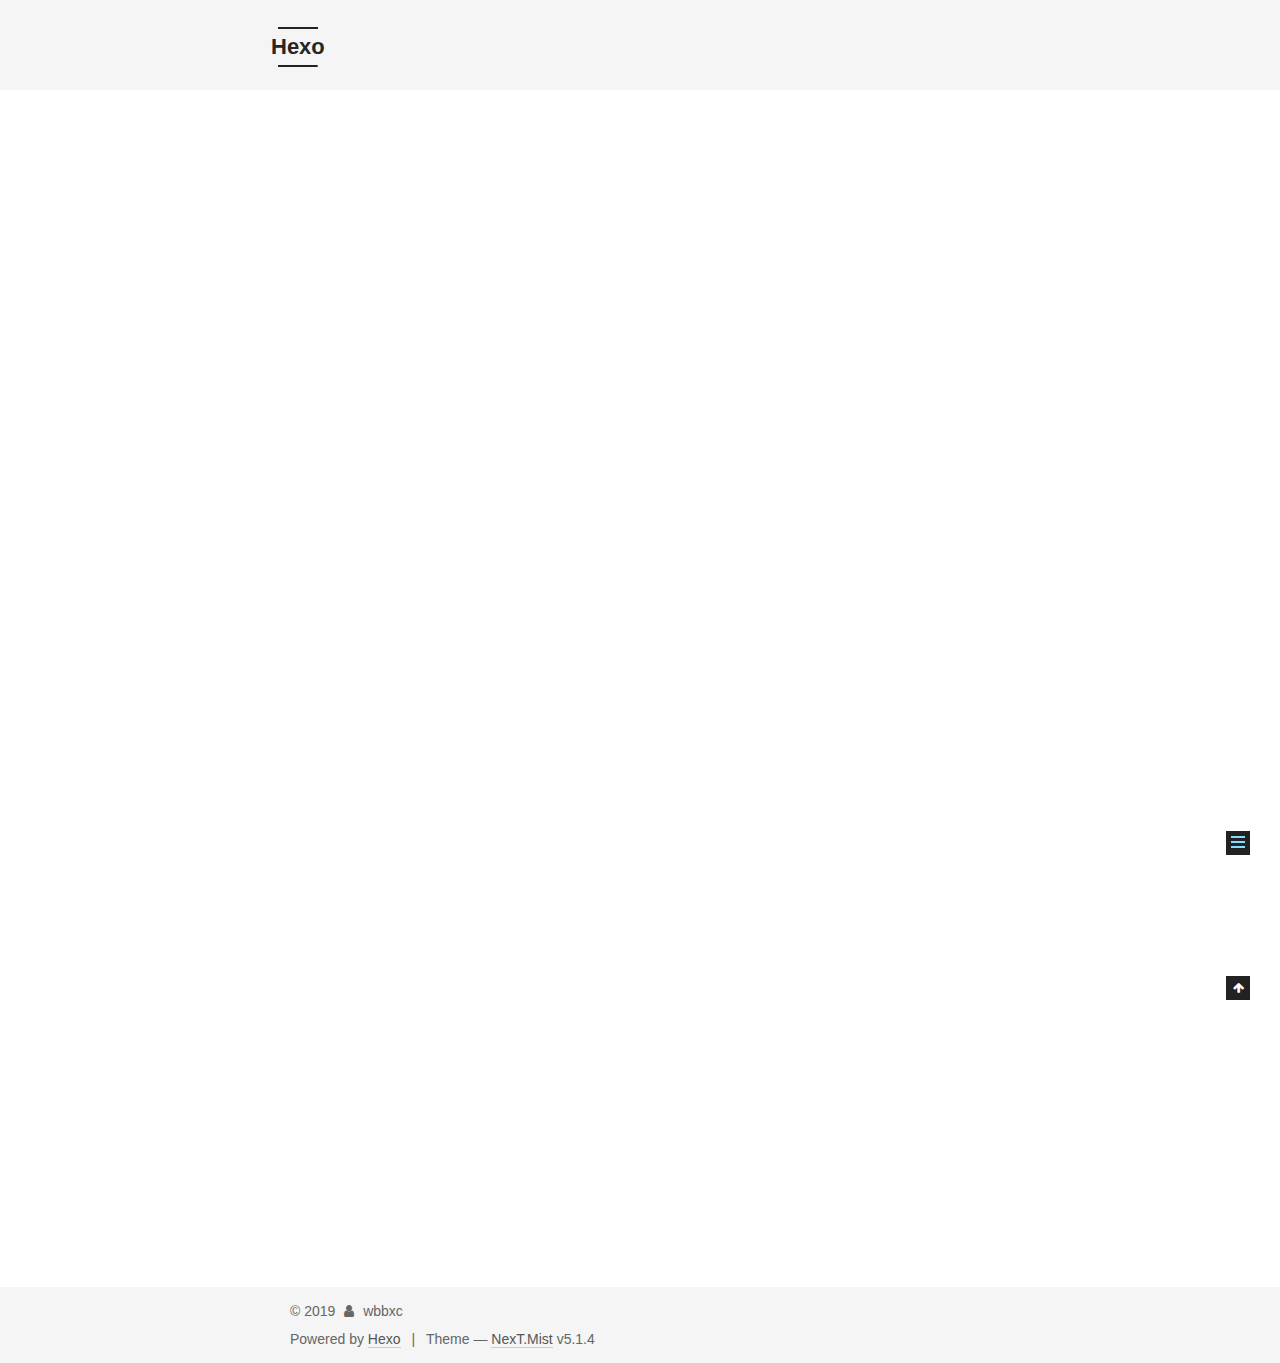
<file: 2019/02/07/hello-world/index.html>
<!DOCTYPE html>



  


<html class="theme-next mist use-motion" lang="">
<head><meta name="generator" content="Hexo 3.8.0">
  <meta charset="UTF-8">
<meta http-equiv="X-UA-Compatible" content="IE=edge">
<meta name="viewport" content="width=device-width, initial-scale=1, maximum-scale=1">
<meta name="theme-color" content="#222">









<meta http-equiv="Cache-Control" content="no-transform">
<meta http-equiv="Cache-Control" content="no-siteapp">
















  
  
  <link href="/lib/fancybox/source/jquery.fancybox.css?v=2.1.5" rel="stylesheet" type="text/css">







<link href="/lib/font-awesome/css/font-awesome.min.css?v=4.6.2" rel="stylesheet" type="text/css">

<link href="/css/main.css?v=5.1.4" rel="stylesheet" type="text/css">


  <link rel="apple-touch-icon" sizes="180x180" href="/images/apple-touch-icon-next.png?v=5.1.4">


  <link rel="icon" type="image/png" sizes="32x32" href="/images/favicon-32x32-next.png?v=5.1.4">


  <link rel="icon" type="image/png" sizes="16x16" href="/images/favicon-16x16-next.png?v=5.1.4">


  <link rel="mask-icon" href="/images/logo.svg?v=5.1.4" color="#222">





  <meta name="keywords" content="Hexo, NexT">










<meta name="description" content="Welcome to Hexo! This is your very first post. Check documentation for more info. If you get any problems when using Hexo, you can find the answer in troubleshooting or you can ask me on GitHub. Quick">
<meta property="og:type" content="article">
<meta property="og:title" content="Hello World">
<meta property="og:url" content="http://wbbxc.github.io/2019/02/07/hello-world/index.html">
<meta property="og:site_name" content="Hexo">
<meta property="og:description" content="Welcome to Hexo! This is your very first post. Check documentation for more info. If you get any problems when using Hexo, you can find the answer in troubleshooting or you can ask me on GitHub. Quick">
<meta property="og:locale" content="default">
<meta property="og:updated_time" content="2019-02-07T09:17:23.553Z">
<meta name="twitter:card" content="summary">
<meta name="twitter:title" content="Hello World">
<meta name="twitter:description" content="Welcome to Hexo! This is your very first post. Check documentation for more info. If you get any problems when using Hexo, you can find the answer in troubleshooting or you can ask me on GitHub. Quick">



<script type="text/javascript" id="hexo.configurations">
  var NexT = window.NexT || {};
  var CONFIG = {
    root: '/',
    scheme: 'Mist',
    version: '5.1.4',
    sidebar: {"position":"left","display":"post","offset":12,"b2t":false,"scrollpercent":false,"onmobile":false},
    fancybox: true,
    tabs: true,
    motion: {"enable":true,"async":false,"transition":{"post_block":"fadeIn","post_header":"slideDownIn","post_body":"slideDownIn","coll_header":"slideLeftIn","sidebar":"slideUpIn"}},
    duoshuo: {
      userId: '0',
      author: 'Author'
    },
    algolia: {
      applicationID: '',
      apiKey: '',
      indexName: '',
      hits: {"per_page":10},
      labels: {"input_placeholder":"Search for Posts","hits_empty":"We didn't find any results for the search: ${query}","hits_stats":"${hits} results found in ${time} ms"}
    }
  };
</script>



  <link rel="canonical" href="http://wbbxc.github.io/2019/02/07/hello-world/">





  <title>Hello World | Hexo</title>
  








</head>

<body itemscope="" itemtype="http://schema.org/WebPage" lang="default">

  
  
    
  

  <div class="container sidebar-position-left page-post-detail">
    <div class="headband"></div>

    <header id="header" class="header" itemscope="" itemtype="http://schema.org/WPHeader">
      <div class="header-inner"><div class="site-brand-wrapper">
  <div class="site-meta ">
    

    <div class="custom-logo-site-title">
      <a href="/" class="brand" rel="start">
        <span class="logo-line-before"><i></i></span>
        <span class="site-title">Hexo</span>
        <span class="logo-line-after"><i></i></span>
      </a>
    </div>
      
        <p class="site-subtitle"></p>
      
  </div>

  <div class="site-nav-toggle">
    <button>
      <span class="btn-bar"></span>
      <span class="btn-bar"></span>
      <span class="btn-bar"></span>
    </button>
  </div>
</div>

<nav class="site-nav">
  

  
    <ul id="menu" class="menu">
      
        
        <li class="menu-item menu-item-home">
          <a href="/" rel="section">
            
              <i class="menu-item-icon fa fa-fw fa-home"></i> <br>
            
            Home
          </a>
        </li>
      
        
        <li class="menu-item menu-item-archives">
          <a href="/archives/" rel="section">
            
              <i class="menu-item-icon fa fa-fw fa-archive"></i> <br>
            
            Archives
          </a>
        </li>
      

      
    </ul>
  

  
</nav>



 </div>
    </header>

    <main id="main" class="main">
      <div class="main-inner">
        <div class="content-wrap">
          <div id="content" class="content">
            

  <div id="posts" class="posts-expand">
    

  

  
  
  

  <article class="post post-type-normal" itemscope="" itemtype="http://schema.org/Article">
  
  
  
  <div class="post-block">
    <link itemprop="mainEntityOfPage" href="http://wbbxc.github.io/2019/02/07/hello-world/">

    <span hidden itemprop="author" itemscope="" itemtype="http://schema.org/Person">
      <meta itemprop="name" content="wbbxc">
      <meta itemprop="description" content="">
      <meta itemprop="image" content="/images/avatar.gif">
    </span>

    <span hidden itemprop="publisher" itemscope="" itemtype="http://schema.org/Organization">
      <meta itemprop="name" content="Hexo">
    </span>

    
      <header class="post-header">

        
        
          <h1 class="post-title" itemprop="name headline">Hello World</h1>
        

        <div class="post-meta">
          <span class="post-time">
            
              <span class="post-meta-item-icon">
                <i class="fa fa-calendar-o"></i>
              </span>
              
                <span class="post-meta-item-text">Posted on</span>
              
              <time title="Post created" itemprop="dateCreated datePublished" datetime="2019-02-07T17:17:23+08:00">
                2019-02-07
              </time>
            

            

            
          </span>

          

          
            
          

          
          

          

          

          

        </div>
      </header>
    

    
    
    
    <div class="post-body" itemprop="articleBody">

      
      

      
        <p>Welcome to <a href="https://hexo.io/" target="_blank" rel="noopener">Hexo</a>! This is your very first post. Check <a href="https://hexo.io/docs/" target="_blank" rel="noopener">documentation</a> for more info. If you get any problems when using Hexo, you can find the answer in <a href="https://hexo.io/docs/troubleshooting.html" target="_blank" rel="noopener">troubleshooting</a> or you can ask me on <a href="https://github.com/hexojs/hexo/issues" target="_blank" rel="noopener">GitHub</a>.</p>
<h2 id="Quick-Start"><a href="#Quick-Start" class="headerlink" title="Quick Start"></a>Quick Start</h2><h3 id="Create-a-new-post"><a href="#Create-a-new-post" class="headerlink" title="Create a new post"></a>Create a new post</h3><figure class="highlight bash"><table><tr><td class="gutter"><pre><span class="line">1</span><br></pre></td><td class="code"><pre><span class="line">$ hexo new <span class="string">"My New Post"</span></span><br></pre></td></tr></table></figure>
<p>More info: <a href="https://hexo.io/docs/writing.html" target="_blank" rel="noopener">Writing</a></p>
<h3 id="Run-server"><a href="#Run-server" class="headerlink" title="Run server"></a>Run server</h3><figure class="highlight bash"><table><tr><td class="gutter"><pre><span class="line">1</span><br></pre></td><td class="code"><pre><span class="line">$ hexo server</span><br></pre></td></tr></table></figure>
<p>More info: <a href="https://hexo.io/docs/server.html" target="_blank" rel="noopener">Server</a></p>
<h3 id="Generate-static-files"><a href="#Generate-static-files" class="headerlink" title="Generate static files"></a>Generate static files</h3><figure class="highlight bash"><table><tr><td class="gutter"><pre><span class="line">1</span><br></pre></td><td class="code"><pre><span class="line">$ hexo generate</span><br></pre></td></tr></table></figure>
<p>More info: <a href="https://hexo.io/docs/generating.html" target="_blank" rel="noopener">Generating</a></p>
<h3 id="Deploy-to-remote-sites"><a href="#Deploy-to-remote-sites" class="headerlink" title="Deploy to remote sites"></a>Deploy to remote sites</h3><figure class="highlight bash"><table><tr><td class="gutter"><pre><span class="line">1</span><br></pre></td><td class="code"><pre><span class="line">$ hexo deploy</span><br></pre></td></tr></table></figure>
<p>More info: <a href="https://hexo.io/docs/deployment.html" target="_blank" rel="noopener">Deployment</a></p>

      
    </div>
    
    
    

    

    

    

    <footer class="post-footer">
      

      
      
      

      
        <div class="post-nav">
          <div class="post-nav-next post-nav-item">
            
          </div>

          <span class="post-nav-divider"></span>

          <div class="post-nav-prev post-nav-item">
            
              <a href="/2019/02/07/Hello-Hexo/" rel="prev" title="Hello,Hexo">
                Hello,Hexo <i class="fa fa-chevron-right"></i>
              </a>
            
          </div>
        </div>
      

      
      
    </footer>
  </div>
  
  
  
  </article>



    <div class="post-spread">
      
    </div>
  </div>


          </div>
          


          

  



        </div>
        
          
  
  <div class="sidebar-toggle">
    <div class="sidebar-toggle-line-wrap">
      <span class="sidebar-toggle-line sidebar-toggle-line-first"></span>
      <span class="sidebar-toggle-line sidebar-toggle-line-middle"></span>
      <span class="sidebar-toggle-line sidebar-toggle-line-last"></span>
    </div>
  </div>

  <aside id="sidebar" class="sidebar">
    
    <div class="sidebar-inner">

      

      
        <ul class="sidebar-nav motion-element">
          <li class="sidebar-nav-toc sidebar-nav-active" data-target="post-toc-wrap">
            Table of Contents
          </li>
          <li class="sidebar-nav-overview" data-target="site-overview-wrap">
            Overview
          </li>
        </ul>
      

      <section class="site-overview-wrap sidebar-panel">
        <div class="site-overview">
          <div class="site-author motion-element" itemprop="author" itemscope="" itemtype="http://schema.org/Person">
            
              <p class="site-author-name" itemprop="name">wbbxc</p>
              <p class="site-description motion-element" itemprop="description"></p>
          </div>

          <nav class="site-state motion-element">

            
              <div class="site-state-item site-state-posts">
              
                <a href="/archives/">
              
                  <span class="site-state-item-count">2</span>
                  <span class="site-state-item-name">posts</span>
                </a>
              </div>
            

            

            

          </nav>

          

          

          
          

          
          

          

        </div>
      </section>

      
      <!--noindex-->
        <section class="post-toc-wrap motion-element sidebar-panel sidebar-panel-active">
          <div class="post-toc">

            
              
            

            
              <div class="post-toc-content"><ol class="nav"><li class="nav-item nav-level-2"><a class="nav-link" href="#Quick-Start"><span class="nav-number">1.</span> <span class="nav-text">Quick Start</span></a><ol class="nav-child"><li class="nav-item nav-level-3"><a class="nav-link" href="#Create-a-new-post"><span class="nav-number">1.1.</span> <span class="nav-text">Create a new post</span></a></li><li class="nav-item nav-level-3"><a class="nav-link" href="#Run-server"><span class="nav-number">1.2.</span> <span class="nav-text">Run server</span></a></li><li class="nav-item nav-level-3"><a class="nav-link" href="#Generate-static-files"><span class="nav-number">1.3.</span> <span class="nav-text">Generate static files</span></a></li><li class="nav-item nav-level-3"><a class="nav-link" href="#Deploy-to-remote-sites"><span class="nav-number">1.4.</span> <span class="nav-text">Deploy to remote sites</span></a></li></ol></li></ol></div>
            

          </div>
        </section>
      <!--/noindex-->
      

      

    </div>
  </aside>


        
      </div>
    </main>

    <footer id="footer" class="footer">
      <div class="footer-inner">
        <div class="copyright">&copy; <span itemprop="copyrightYear">2019</span>
  <span class="with-love">
    <i class="fa fa-user"></i>
  </span>
  <span class="author" itemprop="copyrightHolder">wbbxc</span>

  
</div>


  <div class="powered-by">Powered by <a class="theme-link" target="_blank" href="https://hexo.io">Hexo</a></div>



  <span class="post-meta-divider">|</span>



  <div class="theme-info">Theme &mdash; <a class="theme-link" target="_blank" href="https://github.com/iissnan/hexo-theme-next">NexT.Mist</a> v5.1.4</div>




        







        
      </div>
    </footer>

    
      <div class="back-to-top">
        <i class="fa fa-arrow-up"></i>
        
      </div>
    

    

  </div>

  

<script type="text/javascript">
  if (Object.prototype.toString.call(window.Promise) !== '[object Function]') {
    window.Promise = null;
  }
</script>









  












  
  
    <script type="text/javascript" src="/lib/jquery/index.js?v=2.1.3"></script>
  

  
  
    <script type="text/javascript" src="/lib/fastclick/lib/fastclick.min.js?v=1.0.6"></script>
  

  
  
    <script type="text/javascript" src="/lib/jquery_lazyload/jquery.lazyload.js?v=1.9.7"></script>
  

  
  
    <script type="text/javascript" src="/lib/velocity/velocity.min.js?v=1.2.1"></script>
  

  
  
    <script type="text/javascript" src="/lib/velocity/velocity.ui.min.js?v=1.2.1"></script>
  

  
  
    <script type="text/javascript" src="/lib/fancybox/source/jquery.fancybox.pack.js?v=2.1.5"></script>
  


  


  <script type="text/javascript" src="/js/src/utils.js?v=5.1.4"></script>

  <script type="text/javascript" src="/js/src/motion.js?v=5.1.4"></script>



  
  

  
  <script type="text/javascript" src="/js/src/scrollspy.js?v=5.1.4"></script>
<script type="text/javascript" src="/js/src/post-details.js?v=5.1.4"></script>



  


  <script type="text/javascript" src="/js/src/bootstrap.js?v=5.1.4"></script>



  


  




	





  





  












  





  

  

  

  
  

  

  

  

</body>
</html>
</file>
<file: css/main.css>
/* normalize.css v3.0.2 | MIT License | git.io/normalize */
html {
  font-family: sans-serif; /* 1 */
  -ms-text-size-adjust: 100%; /* 2 */
  -webkit-text-size-adjust: 100%; /* 2 */
}
body {
  margin: 0;
}
article,
aside,
details,
figcaption,
figure,
footer,
header,
hgroup,
main,
menu,
nav,
section,
summary {
  display: block;
}
audio,
canvas,
progress,
video {
  display: inline-block; /* 1 */
  vertical-align: baseline; /* 2 */
}
audio:not([controls]) {
  display: none;
  height: 0;
}
[hidden],
template {
  display: none;
}
a {
  background-color: transparent;
}
a:active,
a:hover {
  outline: 0;
}
abbr[title] {
  border-bottom: 1px dotted;
}
b,
strong {
  font-weight: bold;
}
dfn {
  font-style: italic;
}
h1 {
  font-size: 2em;
  margin: 0.67em 0;
}
mark {
  background: #ff0;
  color: #000;
}
small {
  font-size: 80%;
}
sub,
sup {
  font-size: 75%;
  line-height: 0;
  position: relative;
  vertical-align: baseline;
}
sup {
  top: -0.5em;
}
sub {
  bottom: -0.25em;
}
img {
  border: 0;
}
svg:not(:root) {
  overflow: hidden;
}
figure {
  margin: 1em 40px;
}
hr {
  -moz-box-sizing: content-box;
  box-sizing: content-box;
  height: 0;
}
pre {
  overflow: auto;
}
code,
kbd,
pre,
samp {
  font-family: monospace, monospace;
  font-size: 1em;
}
button,
input,
optgroup,
select,
textarea {
  color: inherit; /* 1 */
  font: inherit; /* 2 */
  margin: 0; /* 3 */
}
button {
  overflow: visible;
}
button,
select {
  text-transform: none;
}
button,
html input[type="button"],
input[type="reset"],
input[type="submit"] {
  -webkit-appearance: button; /* 2 */
  cursor: pointer; /* 3 */
}
button[disabled],
html input[disabled] {
  cursor: default;
}
button::-moz-focus-inner,
input::-moz-focus-inner {
  border: 0;
  padding: 0;
}
input {
  line-height: normal;
}
input[type="checkbox"],
input[type="radio"] {
  box-sizing: border-box; /* 1 */
  padding: 0; /* 2 */
}
input[type="number"]::-webkit-inner-spin-button,
input[type="number"]::-webkit-outer-spin-button {
  height: auto;
}
input[type="search"] {
  -webkit-appearance: textfield; /* 1 */
  -moz-box-sizing: content-box;
  -webkit-box-sizing: content-box; /* 2 */
  box-sizing: content-box;
}
input[type="search"]::-webkit-search-cancel-button,
input[type="search"]::-webkit-search-decoration {
  -webkit-appearance: none;
}
fieldset {
  border: 1px solid #c0c0c0;
  margin: 0 2px;
  padding: 0.35em 0.625em 0.75em;
}
legend {
  border: 0; /* 1 */
  padding: 0; /* 2 */
}
textarea {
  overflow: auto;
}
optgroup {
  font-weight: bold;
}
table {
  border-collapse: collapse;
  border-spacing: 0;
}
td,
th {
  padding: 0;
}
::selection {
  background: #262a30;
  color: #fff;
}
body {
  position: relative;
  font-family: 'Lato', "PingFang SC", "Microsoft YaHei", sans-serif;
  font-size: 14px;
  line-height: 2;
  color: #555;
  background: #fff;
}
@media (max-width: 767px) {
  body {
    padding-right: 0 !important;
  }
}
@media (min-width: 768px) and (max-width: 991px) {
  body {
    padding-right: 0 !important;
  }
}
@media (min-width: 1600px) {
  body {
    font-size: 16px;
  }
}
h1,
h2,
h3,
h4,
h5,
h6 {
  margin: 0;
  padding: 0;
  font-weight: bold;
  line-height: 1.5;
  font-family: 'Lato', "PingFang SC", "Microsoft YaHei", sans-serif;
}
h2,
h3,
h4,
h5,
h6 {
  margin: 20px 0 15px;
}
h1 {
  font-size: 24px;
}
@media (max-width: 767px) {
  h1 {
    font-size: 20px;
  }
}
h2 {
  font-size: 22px;
}
@media (max-width: 767px) {
  h2 {
    font-size: 18px;
  }
}
h3 {
  font-size: 20px;
}
@media (max-width: 767px) {
  h3 {
    font-size: 16px;
  }
}
h4 {
  font-size: 18px;
}
@media (max-width: 767px) {
  h4 {
    font-size: 14px;
  }
}
h5 {
  font-size: 16px;
}
@media (max-width: 767px) {
  h5 {
    font-size: 12px;
  }
}
h6 {
  font-size: 14px;
}
@media (max-width: 767px) {
  h6 {
    font-size: 10px;
  }
}
p {
  margin: 0 0 20px 0;
}
a {
  color: #555;
  text-decoration: none;
  outline: none;
  border-bottom: 1px solid #999;
  word-wrap: break-word;
}
a:hover {
  color: #222;
  border-bottom-color: #222;
}
blockquote {
  margin: 0;
  padding: 0;
}
img {
  display: block;
  margin: auto;
  max-width: 100%;
  height: auto;
}
hr {
  margin: 40px 0;
  height: 3px;
  border: none;
  background-color: #ddd;
  background-image: repeating-linear-gradient(-45deg, #fff, #fff 4px, transparent 4px, transparent 8px);
}
blockquote {
  padding: 0 15px;
  color: #666;
  border-left: 4px solid #ddd;
}
blockquote cite::before {
  content: "-";
  padding: 0 5px;
}
dt {
  font-weight: 700;
}
dd {
  margin: 0;
  padding: 0;
}
kbd {
  border: 1px solid #ccc;
  border-radius: 0.2em;
  box-shadow: 0.1em 0.1em 0.2em rgba(0,0,0,0.1);
  background-color: #f9f9f9;
  font-family: inherit;
  background-image: -webkit-linear-gradient(top, #eee, #fff, #eee);
  padding: 0.1em 0.3em;
  white-space: nowrap;
}
.text-left {
  text-align: left;
}
.text-center {
  text-align: center;
}
.text-right {
  text-align: right;
}
.text-justify {
  text-align: justify;
}
.text-nowrap {
  white-space: nowrap;
}
.text-lowercase {
  text-transform: lowercase;
}
.text-uppercase {
  text-transform: uppercase;
}
.text-capitalize {
  text-transform: capitalize;
}
.center-block {
  display: block;
  margin-left: auto;
  margin-right: auto;
}
.clearfix:before,
.clearfix:after {
  content: " ";
  display: table;
}
.clearfix:after {
  clear: both;
}
.pullquote {
  width: 45%;
}
.pullquote.left {
  float: left;
  margin-left: 5px;
  margin-right: 10px;
}
.pullquote.right {
  float: right;
  margin-left: 10px;
  margin-right: 5px;
}
.affix.affix.affix {
  position: fixed;
}
.translation {
  margin-top: -20px;
  font-size: 14px;
  color: #999;
}
.scrollbar-measure {
  width: 100px;
  height: 100px;
  overflow: scroll;
  position: absolute;
  top: -9999px;
}
.use-motion .motion-element {
  opacity: 0;
}
table {
  margin: 20px 0;
  width: 100%;
  border-collapse: collapse;
  border-spacing: 0;
  border: 1px solid #ddd;
  font-size: 14px;
  table-layout: fixed;
  word-wrap: break-all;
}
table>tbody>tr:nth-of-type(odd) {
  background-color: #f9f9f9;
}
table>tbody>tr:hover {
  background-color: #f5f5f5;
}
caption,
th,
td {
  padding: 8px;
  text-align: left;
  vertical-align: middle;
  font-weight: normal;
}
th,
td {
  border-bottom: 3px solid #ddd;
  border-right: 1px solid #eee;
}
th {
  padding-bottom: 10px;
  font-weight: 700;
}
td {
  border-bottom-width: 1px;
}
html,
body {
  height: 100%;
}
.container {
  position: relative;
  min-height: 100%;
}
.header-inner {
  margin: 0 auto;
  padding: 100px 0 70px;
  width: 700px;
}
@media (min-width: 1600px) {
  .container .header-inner {
    width: 900px;
  }
}
.main {
  padding-bottom: 150px;
}
.main-inner {
  margin: 0 auto;
  width: 700px;
}
@media (min-width: 1600px) {
  .container .main-inner {
    width: 900px;
  }
}
.footer {
  position: absolute;
  left: 0;
  bottom: 0;
  width: 100%;
  min-height: 50px;
}
.footer-inner {
  box-sizing: border-box;
  margin: 20px auto;
  width: 700px;
}
@media (min-width: 1600px) {
  .container .footer-inner {
    width: 900px;
  }
}
pre,
.highlight {
  overflow: auto;
  margin: 20px 0;
  padding: 0;
  font-size: 13px;
  color: #4d4d4c;
  background: #f7f7f7;
  line-height: 1.6;
}
pre,
code {
  font-family: consolas, Menlo, "PingFang SC", "Microsoft YaHei", monospace;
}
code {
  padding: 2px 4px;
  word-wrap: break-word;
  color: #555;
  background: #eee;
  border-radius: 3px;
  font-size: 13px;
}
pre {
  padding: 10px;
}
pre code {
  padding: 0;
  color: #4d4d4c;
  background: none;
  text-shadow: none;
}
.highlight {
  border-radius: 1px;
}
.highlight pre {
  border: none;
  margin: 0;
  padding: 10px 0;
}
.highlight table {
  margin: 0;
  width: auto;
  border: none;
}
.highlight td {
  border: none;
  padding: 0;
}
.highlight figcaption {
  font-size: 1em;
  color: #4d4d4c;
  line-height: 1em;
  margin-bottom: 1em;
}
.highlight figcaption:before,
.highlight figcaption:after {
  content: " ";
  display: table;
}
.highlight figcaption:after {
  clear: both;
}
.highlight figcaption a {
  float: right;
  color: #4d4d4c;
}
.highlight figcaption a:hover {
  border-bottom-color: #4d4d4c;
}
.highlight .gutter pre {
  padding-left: 10px;
  padding-right: 10px;
  color: #869194;
  text-align: right;
  background-color: #eff2f3;
}
.highlight .code pre {
  width: 100%;
  padding-left: 10px;
  padding-right: 10px;
  background-color: #f7f7f7;
}
.highlight .line {
  height: 20px;
}
.gutter {
  -webkit-user-select: none;
  -moz-user-select: none;
  -ms-user-select: none;
  user-select: none;
}
.gist table {
  width: auto;
}
.gist table td {
  border: none;
}
pre .deletion {
  background: #fdd;
}
pre .addition {
  background: #dfd;
}
pre .meta {
  color: #8959a8;
}
pre .comment {
  color: #8e908c;
}
pre .variable,
pre .attribute,
pre .tag,
pre .regexp,
pre .ruby .constant,
pre .xml .tag .title,
pre .xml .pi,
pre .xml .doctype,
pre .html .doctype,
pre .css .id,
pre .css .class,
pre .css .pseudo {
  color: #c82829;
}
pre .number,
pre .preprocessor,
pre .built_in,
pre .literal,
pre .params,
pre .constant,
pre .command {
  color: #f5871f;
}
pre .ruby .class .title,
pre .css .rules .attribute,
pre .string,
pre .value,
pre .inheritance,
pre .header,
pre .ruby .symbol,
pre .xml .cdata,
pre .special,
pre .number,
pre .formula {
  color: #718c00;
}
pre .title,
pre .css .hexcolor {
  color: #3e999f;
}
pre .function,
pre .python .decorator,
pre .python .title,
pre .ruby .function .title,
pre .ruby .title .keyword,
pre .perl .sub,
pre .javascript .title,
pre .coffeescript .title {
  color: #4271ae;
}
pre .keyword,
pre .javascript .function {
  color: #8959a8;
}
.full-image.full-image.full-image.full-image {
  border: none;
  max-width: 100%;
  width: auto;
  margin: 20px auto 25px;
}
@media (min-width: 992px) {
  .full-image.full-image.full-image.full-image {
    max-width: none;
    width: 110%;
    margin: 25px -5%;
  }
}
.blockquote-center,
.page-home .post-type-quote blockquote,
.page-post-detail .post-type-quote blockquote {
  position: relative;
  margin: 40px 0;
  padding: 0;
  border-left: none;
  text-align: center;
}
.blockquote-center::before,
.page-home .post-type-quote blockquote::before,
.page-post-detail .post-type-quote blockquote::before,
.blockquote-center::after,
.page-home .post-type-quote blockquote::after,
.page-post-detail .post-type-quote blockquote::after {
  position: absolute;
  content: ' ';
  display: block;
  width: 100%;
  height: 24px;
  opacity: 0.2;
  background-repeat: no-repeat;
  background-position: 0 -6px;
  background-size: 22px 22px;
}
.blockquote-center::before,
.page-home .post-type-quote blockquote::before,
.page-post-detail .post-type-quote blockquote::before {
  top: -20px;
  background-image: url("../images/quote-l.svg");
  border-top: 1px solid #ccc;
}
.blockquote-center::after,
.page-home .post-type-quote blockquote::after,
.page-post-detail .post-type-quote blockquote::after {
  bottom: -20px;
  background-image: url("../images/quote-r.svg");
  border-bottom: 1px solid #ccc;
  background-position: 100% 8px;
}
.blockquote-center p,
.page-home .post-type-quote blockquote p,
.page-post-detail .post-type-quote blockquote p,
.blockquote-center div,
.page-home .post-type-quote blockquote div,
.page-post-detail .post-type-quote blockquote div {
  text-align: center;
}
.post .post-body .group-picture img {
  box-sizing: border-box;
  padding: 0 3px;
  border: none;
}
.post .group-picture-row {
  overflow: hidden;
  margin-top: 6px;
}
.post .group-picture-row:first-child {
  margin-top: 0;
}
.post .group-picture-column {
  float: left;
}
.page-post-detail .post-body .group-picture-column {
  float: none;
  margin-top: 10px;
  width: auto !important;
}
.page-post-detail .post-body .group-picture-column img {
  margin: 0 auto;
}
.page-archive .group-picture-container {
  overflow: hidden;
}
.page-archive .group-picture-row {
  float: left;
}
.page-archive .group-picture-row:first-child {
  margin-top: 6px;
}
.page-archive .group-picture-column {
  max-width: 150px;
  max-height: 150px;
}
.post-body .note {
  position: relative;
  padding: 15px;
  margin-bottom: 20px;
  border: 1px solid #eee;
  border-left-width: 5px;
  border-radius: 3px;
}
.post-body .note h2,
.post-body .note h3,
.post-body .note h4,
.post-body .note h5,
.post-body .note h6 {
  margin-top: 0;
  margin-bottom: 0;
  border-bottom: initial;
  padding-top: 0 !important;
}
.post-body .note p:first-child,
.post-body .note ul:first-child,
.post-body .note ol:first-child,
.post-body .note table:first-child,
.post-body .note pre:first-child,
.post-body .note blockquote:first-child {
  margin-top: 0;
}
.post-body .note p:last-child,
.post-body .note ul:last-child,
.post-body .note ol:last-child,
.post-body .note table:last-child,
.post-body .note pre:last-child,
.post-body .note blockquote:last-child {
  margin-bottom: 0;
}
.post-body .note.default {
  border-left-color: #777;
}
.post-body .note.default h2,
.post-body .note.default h3,
.post-body .note.default h4,
.post-body .note.default h5,
.post-body .note.default h6 {
  color: #777;
}
.post-body .note.primary {
  border-left-color: #6f42c1;
}
.post-body .note.primary h2,
.post-body .note.primary h3,
.post-body .note.primary h4,
.post-body .note.primary h5,
.post-body .note.primary h6 {
  color: #6f42c1;
}
.post-body .note.info {
  border-left-color: #428bca;
}
.post-body .note.info h2,
.post-body .note.info h3,
.post-body .note.info h4,
.post-body .note.info h5,
.post-body .note.info h6 {
  color: #428bca;
}
.post-body .note.success {
  border-left-color: #5cb85c;
}
.post-body .note.success h2,
.post-body .note.success h3,
.post-body .note.success h4,
.post-body .note.success h5,
.post-body .note.success h6 {
  color: #5cb85c;
}
.post-body .note.warning {
  border-left-color: #f0ad4e;
}
.post-body .note.warning h2,
.post-body .note.warning h3,
.post-body .note.warning h4,
.post-body .note.warning h5,
.post-body .note.warning h6 {
  color: #f0ad4e;
}
.post-body .note.danger {
  border-left-color: #d9534f;
}
.post-body .note.danger h2,
.post-body .note.danger h3,
.post-body .note.danger h4,
.post-body .note.danger h5,
.post-body .note.danger h6 {
  color: #d9534f;
}
.post-body .label {
  display: inline;
  padding: 0 2px;
  white-space: nowrap;
}
.post-body .label.default {
  background-color: #f0f0f0;
}
.post-body .label.primary {
  background-color: #efe6f7;
}
.post-body .label.info {
  background-color: #e5f2f8;
}
.post-body .label.success {
  background-color: #e7f4e9;
}
.post-body .label.warning {
  background-color: #fcf6e1;
}
.post-body .label.danger {
  background-color: #fae8eb;
}
.post-body .tabs {
  position: relative;
  display: block;
  margin-bottom: 20px;
  padding-top: 10px;
}
.post-body .tabs ul.nav-tabs {
  margin: 0;
  padding: 0;
  display: flex;
  margin-bottom: -1px;
}
@media (max-width: 413px) {
  .post-body .tabs ul.nav-tabs {
    display: block;
    margin-bottom: 5px;
  }
}
.post-body .tabs ul.nav-tabs li.tab {
  list-style-type: none !important;
  margin: 0 0.25em 0 0;
  border-top: 3px solid transparent;
  border-left: 1px solid transparent;
  border-right: 1px solid transparent;
}
@media (max-width: 413px) {
  .post-body .tabs ul.nav-tabs li.tab {
    margin: initial;
    border-top: 1px solid transparent;
    border-left: 3px solid transparent;
    border-right: 1px solid transparent;
    border-bottom: 1px solid transparent;
  }
}
.post-body .tabs ul.nav-tabs li.tab a {
  outline: 0;
  border-bottom: initial;
  display: block;
  line-height: 1.8em;
  padding: 0.25em 0.75em;
  transition-duration: 0.2s;
  transition-timing-function: ease-out;
  transition-delay: 0s;
}
.post-body .tabs ul.nav-tabs li.tab a i {
  width: 1.285714285714286em;
}
.post-body .tabs ul.nav-tabs li.tab.active {
  border-top: 3px solid #fc6423;
  border-left: 1px solid #ddd;
  border-right: 1px solid #ddd;
  background-color: #fff;
}
@media (max-width: 413px) {
  .post-body .tabs ul.nav-tabs li.tab.active {
    border-top: 1px solid #ddd;
    border-left: 3px solid #fc6423;
    border-right: 1px solid #ddd;
    border-bottom: 1px solid #ddd;
  }
}
.post-body .tabs ul.nav-tabs li.tab.active a {
  cursor: default;
  color: #555;
}
.post-body .tabs .tab-content {
  background-color: #fff;
}
.post-body .tabs .tab-content .tab-pane {
  border: 1px solid #ddd;
  padding: 20px 20px 0 20px;
}
.post-body .tabs .tab-content .tab-pane:not(.active) {
  display: none !important;
}
.post-body .tabs .tab-content .tab-pane.active {
  display: block !important;
}
.btn {
  display: inline-block;
  padding: 0 20px;
  font-size: 14px;
  color: #555;
  background: transparent;
  border: 2px solid #222;
  text-decoration: none;
  border-radius: 0;
  transition-property: background-color;
  transition-duration: 0.2s;
  transition-timing-function: ease-in-out;
  transition-delay: 0s;
  line-height: 2;
}
.btn:hover {
  border-color: #222;
  color: #222;
  background: #fff;
}
.btn +.btn {
  margin: 0 0 8px 8px;
}
.btn .fa-fw {
  width: 1.285714285714286em;
  text-align: left;
}
.btn-bar {
  display: block;
  width: 22px;
  height: 2px;
  background: #555;
  border-radius: 1px;
}
.btn-bar+.btn-bar {
  margin-top: 4px;
}
.pagination {
  margin: 120px 0 40px;
  text-align: center;
  border-top: 1px solid #eee;
}
.page-number-basic,
.pagination .prev,
.pagination .next,
.pagination .page-number,
.pagination .space {
  display: inline-block;
  position: relative;
  top: -1px;
  margin: 0 10px;
  padding: 0 11px;
}
@media (max-width: 767px) {
  .page-number-basic,
  .pagination .prev,
  .pagination .next,
  .pagination .page-number,
  .pagination .space {
    margin: 0 5px;
  }
}
.pagination .prev,
.pagination .next,
.pagination .page-number {
  border-bottom: 0;
  border-top: 1px solid #eee;
  transition-property: border-color;
  transition-duration: 0.2s;
  transition-timing-function: ease-in-out;
  transition-delay: 0s;
}
.pagination .prev:hover,
.pagination .next:hover,
.pagination .page-number:hover {
  border-top-color: #222;
}
.pagination .space {
  padding: 0;
  margin: 0;
}
.pagination .prev {
  margin-left: 0;
}
.pagination .next {
  margin-right: 0;
}
.pagination .page-number.current {
  color: #fff;
  background: #ccc;
  border-top-color: #ccc;
}
@media (max-width: 767px) {
  .pagination {
    border-top: none;
  }
  .pagination .prev,
  .pagination .next,
  .pagination .page-number {
    margin-bottom: 10px;
    border-top: 0;
    border-bottom: 1px solid #eee;
    padding: 0 10px;
  }
  .pagination .prev:hover,
  .pagination .next:hover,
  .pagination .page-number:hover {
    border-bottom-color: #222;
  }
}
.comments {
  margin: 60px 20px 0;
}
.tag-cloud {
  text-align: center;
}
.tag-cloud a {
  display: inline-block;
  margin: 10px;
}
.back-to-top {
  box-sizing: border-box;
  position: fixed;
  bottom: -100px;
  right: 30px;
  z-index: 1050;
  padding: 0 6px;
  width: 24px;
  background: #222;
  font-size: 12px;
  opacity: 1;
  color: #fff;
  cursor: pointer;
  text-align: center;
  -webkit-transform: translateZ(0);
  transition-property: bottom;
  transition-duration: 0.2s;
  transition-timing-function: ease-in-out;
  transition-delay: 0s;
}
@media (min-width: 768px) and (max-width: 991px) {
  .back-to-top {
    display: none !important;
  }
}
@media (max-width: 767px) {
  .back-to-top {
    display: none !important;
  }
}
.back-to-top.back-to-top-on {
  bottom: 19px;
}
.header {
  background: transparent;
}
.header-inner {
  position: relative;
}
.headband {
  height: 3px;
  background: #222;
}
.site-meta {
  margin: 0;
  text-align: left;
}
@media (max-width: 767px) {
  .site-meta {
    text-align: center;
  }
}
.brand {
  position: relative;
  display: inline-block;
  padding: 0 40px;
  color: #222;
  background: #222;
  border-bottom: none;
}
.brand:hover {
  color: #222;
}
.logo {
  display: inline-block;
  margin-right: 5px;
  line-height: 36px;
  vertical-align: top;
}
.site-title {
  display: inline-block;
  vertical-align: top;
  line-height: 36px;
  font-size: 20px;
  font-weight: normal;
  font-family: 'Lato', "PingFang SC", "Microsoft YaHei", sans-serif;
}
.site-subtitle {
  margin-top: 10px;
  font-size: 13px;
  color: #999;
}
.use-motion .brand {
  opacity: 0;
}
.use-motion .logo,
.use-motion .site-title,
.use-motion .site-subtitle {
  opacity: 0;
  position: relative;
  top: -10px;
}
.site-nav-toggle {
  display: none;
  position: absolute;
  top: 10px;
  left: 10px;
}
@media (max-width: 767px) {
  .site-nav-toggle {
    display: block;
  }
}
.site-nav-toggle button {
  margin-top: 2px;
  padding: 9px 10px;
  background: transparent;
  border: none;
}
@media (max-width: 767px) {
  .site-nav {
    display: none;
    margin: 0 -10px;
    padding: 0 10px;
    clear: both;
    border-top: 1px solid #ddd;
  }
}
@media (min-width: 768px) and (max-width: 991px) {
  .site-nav {
    display: block !important;
  }
}
@media (min-width: 992px) {
  .site-nav {
    display: block !important;
  }
}
.menu {
  margin-top: 20px;
  padding-left: 0;
  text-align: center;
}
.menu .menu-item {
  display: inline-block;
  margin: 0 10px;
  list-style: none;
}
@media screen and (max-width: 767px) {
  .menu .menu-item {
    margin-top: 10px;
  }
}
.menu .menu-item a {
  display: block;
  font-size: 13px;
  line-height: inherit;
  border-bottom: 1px solid transparent;
  transition-property: border-color;
  transition-duration: 0.2s;
  transition-timing-function: ease-in-out;
  transition-delay: 0s;
}
.menu .menu-item a:hover {
  border-bottom-color: #222;
}
.menu .menu-item .fa {
  margin-right: 5px;
}
.use-motion .menu-item {
  opacity: 0;
}
.post-body {
  font-family: 'Lato', "PingFang SC", "Microsoft YaHei", sans-serif;
}
@media (max-width: 767px) {
  .post-body {
    word-break: break-word;
  }
}
.post-body .fancybox img {
  display: block !important;
  margin: 0 auto;
  cursor: pointer;
  cursor: zoom-in;
  cursor: -webkit-zoom-in;
}
.post-body .image-caption,
.post-body .figure .caption {
  margin: -20px auto 15px;
  text-align: center;
  font-size: 14px;
  color: #999;
  font-weight: bold;
  line-height: 1;
}
.post-sticky-flag {
  display: inline-block;
  font-size: 16px;
  -ms-transform: rotate(30deg);
  -webkit-transform: rotate(30deg);
  -moz-transform: rotate(30deg);
  -ms-transform: rotate(30deg);
  -o-transform: rotate(30deg);
  transform: rotate(30deg);
}
.use-motion .post-block,
.use-motion .pagination,
.use-motion .comments {
  opacity: 0;
}
.use-motion .post-header {
  opacity: 0;
}
.use-motion .post-body {
  opacity: 0;
}
.use-motion .collection-title {
  opacity: 0;
}
.posts-expand {
  padding-top: 40px;
}
@media (max-width: 767px) {
  .posts-expand {
    margin: 0 20px;
  }
  .post-body pre .gutter pre {
    padding-right: 10px;
  }
  .post-body .highlight {
    margin-left: 0px;
    margin-right: 0px;
    padding: 0;
  }
  .post-body .highlight .gutter pre {
    padding-right: 10px;
  }
}
@media (min-width: 992px) {
  .posts-expand .post-body {
    text-align: justify;
  }
}
.posts-expand .post-body h2,
.posts-expand .post-body h3,
.posts-expand .post-body h4,
.posts-expand .post-body h5,
.posts-expand .post-body h6 {
  padding-top: 10px;
}
.posts-expand .post-body h2 .header-anchor,
.posts-expand .post-body h3 .header-anchor,
.posts-expand .post-body h4 .header-anchor,
.posts-expand .post-body h5 .header-anchor,
.posts-expand .post-body h6 .header-anchor {
  float: right;
  margin-left: 10px;
  color: #ccc;
  border-bottom-style: none;
  visibility: hidden;
}
.posts-expand .post-body h2 .header-anchor:hover,
.posts-expand .post-body h3 .header-anchor:hover,
.posts-expand .post-body h4 .header-anchor:hover,
.posts-expand .post-body h5 .header-anchor:hover,
.posts-expand .post-body h6 .header-anchor:hover {
  color: inherit;
}
.posts-expand .post-body h2:hover .header-anchor,
.posts-expand .post-body h3:hover .header-anchor,
.posts-expand .post-body h4:hover .header-anchor,
.posts-expand .post-body h5:hover .header-anchor,
.posts-expand .post-body h6:hover .header-anchor {
  visibility: visible;
}
.posts-expand .post-body ul li {
  list-style: circle;
}
.posts-expand .post-body img {
  box-sizing: border-box;
  margin: auto;
  padding: 3px;
  border: 1px solid #ddd;
}
.posts-expand .post-body .fancybox img {
  margin: 0 auto 25px;
}
@media (max-width: 767px) {
  .posts-collapse {
    margin: 0 20px;
  }
  .posts-collapse .post-title,
  .posts-collapse .post-meta {
    display: block;
    width: auto;
    text-align: left;
  }
}
.posts-collapse {
  position: relative;
  z-index: 1010;
  margin-left: 0;
}
.posts-collapse::after {
  content: " ";
  position: absolute;
  top: 20px;
  left: 0;
  margin-left: -2px;
  width: 4px;
  height: 100%;
  background: #f5f5f5;
  z-index: -1;
}
@media (max-width: 767px) {
  .posts-collapse {
    margin: 0 20px;
  }
}
.posts-collapse .collection-title {
  position: relative;
  margin: 60px 0;
}
.posts-collapse .collection-title h1,
.posts-collapse .collection-title h2 {
  margin-left: 20px;
}
.posts-collapse .collection-title small {
  color: #bbb;
  margin-left: 5px;
}
.posts-collapse .collection-title::before {
  content: " ";
  position: absolute;
  left: 0;
  top: 50%;
  margin-left: -4px;
  margin-top: -4px;
  width: 8px;
  height: 8px;
  background: #bbb;
  border-radius: 50%;
}
.posts-collapse .post {
  margin: 30px 0;
}
.posts-collapse .post-header {
  position: relative;
  transition-duration: 0.2s;
  transition-timing-function: ease-in-out;
  transition-delay: 0s;
  transition-property: border;
  border-bottom: 1px dashed #ccc;
}
.posts-collapse .post-header::before {
  content: " ";
  position: absolute;
  left: 0;
  top: 12px;
  width: 6px;
  height: 6px;
  margin-left: -4px;
  background: #bbb;
  border-radius: 50%;
  border: 1px solid #fff;
  transition-duration: 0.2s;
  transition-timing-function: ease-in-out;
  transition-delay: 0s;
  transition-property: background;
}
.posts-collapse .post-header:hover {
  border-bottom-color: #666;
}
.posts-collapse .post-header:hover::before {
  background: #222;
}
.posts-collapse .post-meta {
  position: absolute;
  font-size: 12px;
  left: 20px;
  top: 5px;
}
.posts-collapse .post-comments-count {
  display: none;
}
.posts-collapse .post-title {
  margin-left: 60px;
  font-size: 16px;
  font-weight: normal;
  line-height: inherit;
}
.posts-collapse .post-title::after {
  margin-left: 3px;
  opacity: 0.6;
}
.posts-collapse .post-title a {
  color: #666;
  border-bottom: none;
}
.page-home .post-type-quote .post-header,
.page-post-detail .post-type-quote .post-header,
.page-home .post-type-quote .post-tags,
.page-post-detail .post-type-quote .post-tags {
  display: none;
}
.posts-expand .post-title {
  text-align: center;
  word-break: break-word;
  font-weight: 400;
}
.posts-expand .post-title-link {
  display: inline-block;
  position: relative;
  color: #555;
  border-bottom: none;
  line-height: 1.2;
  vertical-align: top;
}
.posts-expand .post-title-link::before {
  content: "";
  position: absolute;
  width: 100%;
  height: 2px;
  bottom: 0;
  left: 0;
  background-color: #000;
  visibility: hidden;
  -webkit-transform: scaleX(0);
  -moz-transform: scaleX(0);
  -ms-transform: scaleX(0);
  -o-transform: scaleX(0);
  transform: scaleX(0);
  transition-duration: 0.2s;
  transition-timing-function: ease-in-out;
  transition-delay: 0s;
}
.posts-expand .post-title-link:hover::before {
  visibility: visible;
  -webkit-transform: scaleX(1);
  -moz-transform: scaleX(1);
  -ms-transform: scaleX(1);
  -o-transform: scaleX(1);
  transform: scaleX(1);
}
.posts-expand .post-title-link .fa {
  font-size: 16px;
}
.posts-expand .post-meta {
  margin: 3px 0 60px 0;
  color: #999;
  font-family: 'Lato', "PingFang SC", "Microsoft YaHei", sans-serif;
  font-size: 12px;
  text-align: center;
}
.posts-expand .post-meta .post-category-list {
  display: inline-block;
  margin: 0;
  padding: 3px;
}
.posts-expand .post-meta .post-category-list-link {
  color: #999;
}
.posts-expand .post-meta .post-description {
  font-size: 14px;
  margin-top: 2px;
}
.post-meta-divider {
  margin: 0 0.5em;
}
.post-meta-item-icon {
  margin-right: 3px;
}
@media (min-width: 768px) and (max-width: 991px) {
  .post-meta-item-icon {
    display: inline-block;
  }
}
@media (max-width: 767px) {
  .post-meta-item-icon {
    display: inline-block;
  }
}
@media (min-width: 768px) and (max-width: 991px) {
  .post-meta-item-text {
    display: none;
  }
}
@media (max-width: 767px) {
  .post-meta-item-text {
    display: none;
  }
}
@media (max-width: 767px) {
  .posts-expand .post-comments-count {
    display: none;
  }
}
.post-button {
  margin-top: 40px;
}
.posts-expand .post-tags {
  margin-top: 40px;
  text-align: center;
}
.posts-expand .post-tags a {
  display: inline-block;
  margin-right: 10px;
  font-size: 13px;
}
.post-nav {
  display: table;
  margin-top: 15px;
  width: 100%;
  border-top: 1px solid #eee;
}
.post-nav-divider {
  display: table-cell;
  width: 10%;
}
.post-nav-item {
  display: table-cell;
  padding: 10px 0 0 0;
  width: 45%;
  vertical-align: top;
}
.post-nav-item a {
  position: relative;
  display: block;
  line-height: 25px;
  font-size: 14px;
  color: #555;
  border-bottom: none;
}
.post-nav-item a:hover {
  color: #222;
  border-bottom: none;
}
.post-nav-item a:active {
  top: 2px;
}
.post-nav-item .fa {
  position: absolute;
  top: 8px;
  left: 0;
  font-size: 12px;
}
.post-nav-next a {
  padding-left: 15px;
}
.post-nav-prev {
  text-align: right;
}
.post-nav-prev a {
  padding-right: 15px;
}
.post-nav-prev .fa {
  right: 0;
  left: auto;
}
.posts-expand .post-eof {
  display: block;
  margin: 80px auto 60px;
  width: 8%;
  height: 1px;
  background: #ccc;
  text-align: center;
}
.post:last-child .post-eof.post-eof.post-eof {
  display: none;
}
.post-gallery {
  display: table;
  table-layout: fixed;
  width: 100%;
  border-collapse: separate;
}
.post-gallery-row {
  display: table-row;
}
.post-gallery .post-gallery-img {
  display: table-cell;
  text-align: center;
  vertical-align: middle;
  border: none;
}
.post-gallery .post-gallery-img img {
  max-width: 100%;
  max-height: 100%;
  border: none;
}
.fancybox-close,
.fancybox-close:hover {
  border: none;
}
.rtl.post-body p,
.rtl.post-body a,
.rtl.post-body h1,
.rtl.post-body h2,
.rtl.post-body h3,
.rtl.post-body h4,
.rtl.post-body h5,
.rtl.post-body h6,
.rtl.post-body li,
.rtl.post-body ul,
.rtl.post-body ol {
  direction: rtl;
  font-family: UKIJ Ekran;
}
.rtl.post-title {
  font-family: UKIJ Ekran;
}
.sidebar {
  position: fixed;
  right: 0;
  top: 0;
  bottom: 0;
  width: 0;
  z-index: 1040;
  box-shadow: inset 0 2px 6px #000;
  background: #222;
  -webkit-transform: translateZ(0);
}
.sidebar a {
  color: #999;
  border-bottom-color: #555;
}
.sidebar a:hover {
  color: #eee;
}
@media (min-width: 768px) and (max-width: 991px) {
  .sidebar {
    display: none !important;
  }
}
@media (max-width: 767px) {
  .sidebar {
    display: none !important;
  }
}
.sidebar-inner {
  position: relative;
  padding: 20px 10px;
  color: #999;
  text-align: center;
}
.site-overview-wrap {
  overflow: hidden;
}
.site-overview {
  overflow-y: auto;
  overflow-x: hidden;
}
.sidebar-toggle {
  position: fixed;
  right: 30px;
  bottom: 45px;
  width: 14px;
  height: 14px;
  padding: 5px;
  background: #222;
  line-height: 0;
  z-index: 1050;
  cursor: pointer;
  -webkit-transform: translateZ(0);
}
@media (min-width: 768px) and (max-width: 991px) {
  .sidebar-toggle {
    display: none !important;
  }
}
@media (max-width: 767px) {
  .sidebar-toggle {
    display: none !important;
  }
}
.sidebar-toggle-line {
  position: relative;
  display: inline-block;
  vertical-align: top;
  height: 2px;
  width: 100%;
  background: #fff;
  margin-top: 3px;
}
.sidebar-toggle-line:first-child {
  margin-top: 0;
}
.site-author-image {
  display: block;
  margin: 0 auto;
  padding: 2px;
  max-width: 96px;
  height: auto;
  border: 2px solid #333;
}
.site-author-name {
  margin: 5px 0 0;
  text-align: center;
  color: #f5f5f5;
  font-weight: normal;
}
.site-description {
  margin-top: 5px;
  text-align: center;
  font-size: 14px;
  color: #999;
}
.site-state {
  overflow: hidden;
  line-height: 1.4;
  white-space: nowrap;
  text-align: center;
}
.site-state-item {
  display: inline-block;
  padding: 0 15px;
  border-left: 1px solid #333;
}
.site-state-item:first-child {
  border-left: none;
}
.site-state-item a {
  border-bottom: none;
}
.site-state-item-count {
  display: block;
  text-align: center;
  color: inherit;
  font-weight: 600;
  font-size: 18px;
}
.site-state-item-name {
  font-size: 13px;
  color: inherit;
}
.feed-link {
  margin-top: 20px;
}
.feed-link a {
  display: inline-block;
  padding: 0 15px;
  color: #fc6423;
  border: 1px solid #fc6423;
  border-radius: 4px;
}
.feed-link a i {
  color: #fc6423;
  font-size: 14px;
}
.feed-link a:hover {
  color: #fff;
  background: #fc6423;
}
.feed-link a:hover i {
  color: #fff;
}
.links-of-author {
  margin-top: 20px;
}
.links-of-author a {
  display: inline-block;
  vertical-align: middle;
  margin-right: 10px;
  margin-bottom: 10px;
  border-bottom-color: #555;
  font-size: 13px;
}
.links-of-author a:before {
  display: inline-block;
  vertical-align: middle;
  margin-right: 3px;
  content: " ";
  width: 4px;
  height: 4px;
  border-radius: 50%;
  background: #e263ff;
}
.links-of-blogroll {
  font-size: 13px;
}
.links-of-blogroll-title {
  margin-top: 20px;
  font-size: 14px;
  font-weight: 600;
}
.links-of-blogroll-list {
  margin: 0;
  padding: 0;
  list-style: none;
}
.links-of-blogroll-item {
  padding: 2px 10px;
}
.links-of-blogroll-item a {
  max-width: 280px;
  box-sizing: border-box;
  display: inline-block;
  overflow: hidden;
  white-space: nowrap;
  text-overflow: ellipsis;
}
.sidebar-nav {
  margin: 0 0 20px;
  padding-left: 0;
}
.sidebar-nav li {
  display: inline-block;
  cursor: pointer;
  border-bottom: 1px solid transparent;
  font-size: 14px;
  color: #555;
}
.sidebar-nav li:hover {
  color: #f5f5f5;
}
.page-post-detail .sidebar-nav-toc {
  padding: 0 5px;
}
.page-post-detail .sidebar-nav-overview {
  margin-left: 10px;
}
.sidebar-nav .sidebar-nav-active {
  color: #87daff;
  border-bottom-color: #87daff;
}
.sidebar-nav .sidebar-nav-active:hover {
  color: #87daff;
}
.sidebar-panel {
  display: none;
}
.sidebar-panel-active {
  display: block;
}
.post-toc-empty {
  font-size: 14px;
  color: #666;
}
.post-toc-wrap {
  overflow: hidden;
}
.post-toc {
  overflow: auto;
}
.post-toc ol {
  margin: 0;
  padding: 0 2px 5px 10px;
  text-align: left;
  list-style: none;
  font-size: 14px;
}
.post-toc ol > ol {
  padding-left: 0;
}
.post-toc ol a {
  transition-duration: 0.2s;
  transition-timing-function: ease-in-out;
  transition-delay: 0s;
  transition-property: all;
  color: #999;
  border-bottom-color: #555;
}
.post-toc ol a:hover {
  color: #ccc;
  border-bottom-color: #ccc;
}
.post-toc .nav-item {
  overflow: hidden;
  text-overflow: ellipsis;
  text-align: justify;
  white-space: nowrap;
  line-height: 1.8;
}
.post-toc .nav .nav-child {
  display: none;
}
.post-toc .nav .active > .nav-child {
  display: block;
}
.post-toc .nav .active-current > .nav-child {
  display: block;
}
.post-toc .nav .active-current > .nav-child > .nav-item {
  display: block;
}
.post-toc .nav .active > a {
  color: #87daff;
  border-bottom-color: #87daff;
}
.post-toc .nav .active-current > a {
  color: #87daff;
}
.post-toc .nav .active-current > a:hover {
  color: #87daff;
}
.footer {
  font-size: 14px;
  color: #999;
}
.footer img {
  border: none;
}
.footer-inner {
  text-align: center;
}
.with-love {
  display: inline-block;
  margin: 0 5px;
}
.powered-by,
.theme-info {
  display: inline-block;
}
.cc-license {
  margin-top: 10px;
  text-align: center;
}
.cc-license .cc-opacity {
  opacity: 0.7;
  border-bottom: none;
}
.cc-license .cc-opacity:hover {
  opacity: 0.9;
}
.cc-license img {
  display: inline-block;
}
.theme-next #ds-thread #ds-reset {
  color: #555;
}
.theme-next #ds-thread #ds-reset .ds-replybox {
  margin-bottom: 30px;
}
.theme-next #ds-thread #ds-reset .ds-replybox .ds-avatar,
.theme-next #ds-reset .ds-avatar img {
  box-shadow: none;
}
.theme-next #ds-thread #ds-reset .ds-textarea-wrapper {
  border-color: #c7d4e1;
  background: none;
  border-top-right-radius: 3px;
  border-top-left-radius: 3px;
}
.theme-next #ds-thread #ds-reset .ds-textarea-wrapper textarea {
  height: 60px;
}
.theme-next #ds-reset .ds-rounded-top {
  border-radius: 0;
}
.theme-next #ds-thread #ds-reset .ds-post-toolbar {
  box-sizing: border-box;
  border: 1px solid #c7d4e1;
  background: #f6f8fa;
}
.theme-next #ds-thread #ds-reset .ds-post-options {
  height: 40px;
  border: none;
  background: none;
}
.theme-next #ds-thread #ds-reset .ds-toolbar-buttons {
  top: 11px;
}
.theme-next #ds-thread #ds-reset .ds-sync {
  top: 5px;
}
.theme-next #ds-thread #ds-reset .ds-post-button {
  top: 4px;
  right: 5px;
  width: 90px;
  height: 30px;
  border: 1px solid #c5ced7;
  border-radius: 3px;
  background-image: linear-gradient(#fbfbfc, #f5f7f9);
  color: #60676d;
}
.theme-next #ds-thread #ds-reset .ds-post-button:hover {
  background-position: 0 -30px;
  color: #60676d;
}
.theme-next #ds-thread #ds-reset .ds-comments-info {
  padding: 10px 0;
}
.theme-next #ds-thread #ds-reset .ds-sort {
  display: none;
}
.theme-next #ds-thread #ds-reset li.ds-tab a.ds-current {
  border: none;
  background: #f6f8fa;
  color: #60676d;
}
.theme-next #ds-thread #ds-reset li.ds-tab a.ds-current:hover {
  background-color: #e9f0f7;
  color: #60676d;
}
.theme-next #ds-thread #ds-reset li.ds-tab a {
  border-radius: 2px;
  padding: 5px;
}
.theme-next #ds-thread #ds-reset .ds-login-buttons p {
  color: #999;
  line-height: 36px;
}
.theme-next #ds-thread #ds-reset .ds-login-buttons .ds-service-list li {
  height: 28px;
}
.theme-next #ds-thread #ds-reset .ds-service-list a {
  background: none;
  padding: 5px;
  border: 1px solid;
  border-radius: 3px;
  text-align: center;
}
.theme-next #ds-thread #ds-reset .ds-service-list a:hover {
  color: #fff;
  background: #666;
}
.theme-next #ds-thread #ds-reset .ds-service-list .ds-weibo {
  color: #fc9b00;
  border-color: #fc9b00;
}
.theme-next #ds-thread #ds-reset .ds-service-list .ds-weibo:hover {
  background: #fc9b00;
}
.theme-next #ds-thread #ds-reset .ds-service-list .ds-qq {
  color: #60a3ec;
  border-color: #60a3ec;
}
.theme-next #ds-thread #ds-reset .ds-service-list .ds-qq:hover {
  background: #60a3ec;
}
.theme-next #ds-thread #ds-reset .ds-service-list .ds-renren {
  color: #2e7ac4;
  border-color: #2e7ac4;
}
.theme-next #ds-thread #ds-reset .ds-service-list .ds-renren:hover {
  background: #2e7ac4;
}
.theme-next #ds-thread #ds-reset .ds-service-list .ds-douban {
  color: #37994c;
  border-color: #37994c;
}
.theme-next #ds-thread #ds-reset .ds-service-list .ds-douban:hover {
  background: #37994c;
}
.theme-next #ds-thread #ds-reset .ds-service-list .ds-kaixin {
  color: #fef20d;
  border-color: #fef20d;
}
.theme-next #ds-thread #ds-reset .ds-service-list .ds-kaixin:hover {
  background: #fef20d;
}
.theme-next #ds-thread #ds-reset .ds-service-list .ds-netease {
  color: #f00;
  border-color: #f00;
}
.theme-next #ds-thread #ds-reset .ds-service-list .ds-netease:hover {
  background: #f00;
}
.theme-next #ds-thread #ds-reset .ds-service-list .ds-sohu {
  color: #ffcb05;
  border-color: #ffcb05;
}
.theme-next #ds-thread #ds-reset .ds-service-list .ds-sohu:hover {
  background: #ffcb05;
}
.theme-next #ds-thread #ds-reset .ds-service-list .ds-baidu {
  color: #2831e0;
  border-color: #2831e0;
}
.theme-next #ds-thread #ds-reset .ds-service-list .ds-baidu:hover {
  background: #2831e0;
}
.theme-next #ds-thread #ds-reset .ds-service-list .ds-google {
  color: #166bec;
  border-color: #166bec;
}
.theme-next #ds-thread #ds-reset .ds-service-list .ds-google:hover {
  background: #166bec;
}
.theme-next #ds-thread #ds-reset .ds-service-list .ds-weixin {
  color: #00ce0d;
  border-color: #00ce0d;
}
.theme-next #ds-thread #ds-reset .ds-service-list .ds-weixin:hover {
  background: #00ce0d;
}
.theme-next #ds-thread #ds-reset .ds-service-list .ds-more-services {
  border: none;
}
.theme-next #ds-thread #ds-reset .ds-service-list .ds-more-services:hover {
  background: none;
}
.theme-next #ds-reset .duoshuo-ua-admin {
  display: inline-block;
  color: #f00;
}
.theme-next #ds-reset .duoshuo-ua-platform,
.theme-next #ds-reset .duoshuo-ua-browser {
  color: #ccc;
}
.theme-next #ds-reset .duoshuo-ua-platform .fa,
.theme-next #ds-reset .duoshuo-ua-browser .fa {
  display: inline-block;
  margin-right: 3px;
}
.theme-next #ds-reset .duoshuo-ua-separator {
  display: inline-block;
  margin-left: 5px;
}
.theme-next .this_ua {
  background-color: #ccc !important;
  border-radius: 4px;
  padding: 0 5px !important;
  margin: 1px 1px !important;
  border: 1px solid #bbb !important;
  color: #fff;
  display: inline-block !important;
}
.theme-next .this_ua.admin {
  background-color: #d9534f !important;
  border-color: #d9534f !important;
}
.theme-next .this_ua.platform.iOS,
.theme-next .this_ua.platform.Mac,
.theme-next .this_ua.platform.Windows {
  background-color: #39b3d7 !important;
  border-color: #46b8da !important;
}
.theme-next .this_ua.platform.Linux {
  background-color: #3a3a3a !important;
  border-color: #1f1f1f !important;
}
.theme-next .this_ua.platform.Android {
  background-color: #00c47d !important;
  border-color: #01b171 !important;
}
.theme-next .this_ua.browser.Mobile,
.theme-next .this_ua.browser.Chrome {
  background-color: #5cb85c !important;
  border-color: #4cae4c !important;
}
.theme-next .this_ua.browser.Firefox {
  background-color: #f0ad4e !important;
  border-color: #eea236 !important;
}
.theme-next .this_ua.browser.Maxthon,
.theme-next .this_ua.browser.IE {
  background-color: #428bca !important;
  border-color: #357ebd !important;
}
.theme-next .this_ua.browser.baidu,
.theme-next .this_ua.browser.UCBrowser,
.theme-next .this_ua.browser.Opera {
  background-color: #d9534f !important;
  border-color: #d43f3a !important;
}
.theme-next .this_ua.browser.Android,
.theme-next .this_ua.browser.QQBrowser {
  background-color: #78ace9 !important;
  border-color: #4cae4c !important;
}
.post-spread {
  margin-top: 20px;
  text-align: center;
}
.jiathis_style {
  display: inline-block;
}
.jiathis_style a {
  border: none;
}
.fa {
  font-family: FontAwesome !important;
}
.post-spread {
  margin-top: 20px;
  text-align: center;
}
.bdshare-slide-button-box a {
  border: none;
}
.bdsharebuttonbox {
  display: inline-block;
}
.bdsharebuttonbox a {
  border: none;
}
.local-search-pop-overlay {
  position: fixed;
  width: 100%;
  height: 100%;
  top: 0;
  left: 0;
  z-index: 2080;
  background-color: rgba(0,0,0,0.3);
}
.local-search-popup {
  display: none;
  position: fixed;
  top: 10%;
  left: 50%;
  margin-left: -350px;
  width: 700px;
  height: 80%;
  padding: 0;
  background: #fff;
  color: #333;
  z-index: 9999;
  border-radius: 5px;
}
@media (max-width: 767px) {
  .local-search-popup {
    padding: 0;
    top: 0;
    left: 0;
    margin: 0;
    width: 100%;
    height: 100%;
    border-radius: 0;
  }
}
.local-search-popup ul.search-result-list {
  padding: 0;
  margin: 0 5px;
}
.local-search-popup p.search-result {
  border-bottom: 1px dashed #ccc;
  padding: 5px 0;
}
.local-search-popup a.search-result-title {
  font-weight: bold;
  font-size: 16px;
}
.local-search-popup .search-keyword {
  border-bottom: 1px dashed #f00;
  font-weight: bold;
  color: #f00;
}
.local-search-popup .local-search-header {
  padding: 5px;
  height: 36px;
  background: #f5f5f5;
  border-top-left-radius: 5px;
  border-top-right-radius: 5px;
}
.local-search-popup #local-search-result {
  overflow: auto;
  position: relative;
  padding: 5px 25px;
  height: calc(100% - 55px);
}
.local-search-popup .local-search-input-wrapper {
  display: inline-block;
  width: calc(100% - 90px);
  height: 36px;
  line-height: 36px;
  padding: 0 5px;
}
.local-search-popup .local-search-input-wrapper input {
  padding: 8px 0;
  height: 20px;
  display: block;
  width: 100%;
  outline: none;
  border: none;
  background: transparent;
  vertical-align: middle;
}
.local-search-popup .search-icon,
.local-search-popup .popup-btn-close {
  display: inline-block;
  font-size: 18px;
  color: #999;
  height: 36px;
  width: 18px;
  padding-left: 10px;
  padding-right: 10px;
}
.local-search-popup .search-icon {
  float: left;
}
.local-search-popup .popup-btn-close {
  border-left: 1px solid #eee;
  float: right;
  cursor: pointer;
}
.local-search-popup #no-result {
  position: absolute;
  left: 50%;
  top: 50%;
  -webkit-transform: translate(-50%, -50%);
  -webkit-transform: translate(-50%, -50%);
  -moz-transform: translate(-50%, -50%);
  -ms-transform: translate(-50%, -50%);
  -o-transform: translate(-50%, -50%);
  transform: translate(-50%, -50%);
  color: #ccc;
}
.site-uv,
.site-pv,
.page-pv {
  display: inline-block;
}
.site-uv .busuanzi-value,
.site-pv .busuanzi-value,
.page-pv .busuanzi-value {
  margin: 0 5px;
}
.site-uv {
  margin-right: 10px;
}
.site-uv::after {
  content: "|";
  padding-left: 10px;
}
.page-archive .archive-page-counter {
  position: relative;
  top: 3px;
  left: 20px;
}
@media (max-width: 767px) {
  .page-archive .archive-page-counter {
    top: 5px;
  }
}
.page-archive .posts-collapse .archive-move-on {
  position: absolute;
  top: 11px;
  left: 0;
  margin-left: -6px;
  width: 10px;
  height: 10px;
  opacity: 0.5;
  background: #555;
  border: 1px solid #fff;
  border-radius: 50%;
}
.category-all-page .category-all-title {
  text-align: center;
}
.category-all-page .category-all {
  margin-top: 20px;
}
.category-all-page .category-list {
  margin: 0;
  padding: 0;
  list-style: none;
}
.category-all-page .category-list-item {
  margin: 5px 10px;
}
.category-all-page .category-list-count {
  color: #bbb;
}
.category-all-page .category-list-count:before {
  display: inline;
  content: " (";
}
.category-all-page .category-list-count:after {
  display: inline;
  content: ") ";
}
.category-all-page .category-list-child {
  padding-left: 10px;
}
#schedule ul#event-list {
  padding-left: 30px;
}
#schedule ul#event-list hr {
  margin: 20px 0 45px 0 !important;
  background: #222;
}
#schedule ul#event-list hr:after {
  display: inline-block;
  content: 'NOW';
  background: #222;
  color: #fff;
  font-weight: bold;
  text-align: right;
  padding: 0 5px;
}
#schedule ul#event-list li.event {
  margin: 20px 0px;
  background: #f9f9f9;
  padding-left: 10px;
  min-height: 40px;
}
#schedule ul#event-list li.event h2.event-summary {
  margin: 0;
  padding-bottom: 3px;
}
#schedule ul#event-list li.event h2.event-summary:before {
  display: inline-block;
  font-family: FontAwesome;
  font-size: 8px;
  content: '\f111';
  vertical-align: middle;
  margin-right: 25px;
  color: #bbb;
}
#schedule ul#event-list li.event span.event-relative-time {
  display: inline-block;
  font-size: 12px;
  font-weight: 400;
  padding-left: 12px;
  color: #bbb;
}
#schedule ul#event-list li.event span.event-details {
  display: block;
  color: #bbb;
  margin-left: 56px;
  padding-top: 3px;
  padding-bottom: 6px;
  text-indent: -24px;
  line-height: 18px;
}
#schedule ul#event-list li.event span.event-details:before {
  text-indent: 0;
  display: inline-block;
  width: 14px;
  font-family: FontAwesome;
  text-align: center;
  margin-right: 9px;
  color: #bbb;
}
#schedule ul#event-list li.event span.event-details.event-location:before {
  content: '\f041';
}
#schedule ul#event-list li.event span.event-details.event-duration:before {
  content: '\f017';
}
#schedule ul#event-list li.event-past {
  background: #fcfcfc;
}
#schedule ul#event-list li.event-past > * {
  opacity: 0.6;
}
#schedule ul#event-list li.event-past h2.event-summary {
  color: #bbb;
}
#schedule ul#event-list li.event-past h2.event-summary:before {
  color: #dfdfdf;
}
#schedule ul#event-list li.event-now {
  background: #222;
  color: #fff;
  padding: 15px 0 15px 10px;
}
#schedule ul#event-list li.event-now h2.event-summary:before {
  -webkit-transform: scale(1.2);
  -moz-transform: scale(1.2);
  -ms-transform: scale(1.2);
  -o-transform: scale(1.2);
  transform: scale(1.2);
  color: #fff;
  animation: dot-flash 1s alternate infinite ease-in-out;
}
#schedule ul#event-list li.event-now * {
  color: #fff !important;
}
@-moz-keyframes dot-flash {
  from {
    opacity: 1;
    -webkit-transform: scale(1.1);
    -moz-transform: scale(1.1);
    -ms-transform: scale(1.1);
    -o-transform: scale(1.1);
    transform: scale(1.1);
  }
  to {
    opacity: 0;
    -webkit-transform: scale(1);
    -moz-transform: scale(1);
    -ms-transform: scale(1);
    -o-transform: scale(1);
    transform: scale(1);
  }
}
@-webkit-keyframes dot-flash {
  from {
    opacity: 1;
    -webkit-transform: scale(1.1);
    -moz-transform: scale(1.1);
    -ms-transform: scale(1.1);
    -o-transform: scale(1.1);
    transform: scale(1.1);
  }
  to {
    opacity: 0;
    -webkit-transform: scale(1);
    -moz-transform: scale(1);
    -ms-transform: scale(1);
    -o-transform: scale(1);
    transform: scale(1);
  }
}
@-o-keyframes dot-flash {
  from {
    opacity: 1;
    -webkit-transform: scale(1.1);
    -moz-transform: scale(1.1);
    -ms-transform: scale(1.1);
    -o-transform: scale(1.1);
    transform: scale(1.1);
  }
  to {
    opacity: 0;
    -webkit-transform: scale(1);
    -moz-transform: scale(1);
    -ms-transform: scale(1);
    -o-transform: scale(1);
    transform: scale(1);
  }
}
@keyframes dot-flash {
  from {
    opacity: 1;
    -webkit-transform: scale(1.1);
    -moz-transform: scale(1.1);
    -ms-transform: scale(1.1);
    -o-transform: scale(1.1);
    transform: scale(1.1);
  }
  to {
    opacity: 0;
    -webkit-transform: scale(1);
    -moz-transform: scale(1);
    -ms-transform: scale(1);
    -o-transform: scale(1);
    transform: scale(1);
  }
}
.page-post-detail .sidebar-toggle-line {
  background: #87daff;
}
.page-post-detail .comments {
  overflow: hidden;
}
h1,
h2,
h3,
h4,
h5,
h6 {
  margin: 20px 0 10px;
}
p {
  margin: 0 0 25px 0;
}
a {
  border-bottom-color: #ccc;
}
hr {
  margin: 20px 0;
  height: 2px;
}
.main-inner {
  margin-top: 80px;
}
.header {
  background: #f5f5f5;
}
.header-inner {
  padding: 25px 0 20px;
}
.header-inner:before,
.header-inner:after {
  content: " ";
  display: table;
}
.header-inner:after {
  clear: both;
}
@media (max-width: 767px) {
  .header-inner {
    width: auto;
    margin-bottom: 50px;
    padding: 10px;
  }
}
.site-meta {
  float: left;
  margin-left: -20px;
  line-height: normal;
}
@media (max-width: 767px) {
  .site-meta {
    margin-left: 10px;
  }
}
.site-meta .brand {
  padding: 2px 1px;
  background: none;
}
@media (max-width: 767px) {
  .site-meta .brand {
    display: block;
  }
}
.site-meta .logo {
  display: none;
}
.site-meta .site-title {
  font-size: 22px;
  font-weight: bolder;
}
@media (max-width: 767px) {
  .site-meta .site-title {
    line-height: 34px;
  }
}
.logo-line-before,
.logo-line-after {
  display: block;
  overflow: hidden;
  margin: 0 auto;
  width: 75%;
}
@media (max-width: 767px) {
  .logo-line-before,
  .logo-line-after {
    display: none;
  }
}
.logo-line-before i,
.logo-line-after i {
  position: relative;
  display: block;
  height: 2px;
  background: #222;
}
@media (max-width: 767px) {
  .logo-line-before i,
  .logo-line-after i {
    height: 3px;
  }
}
.use-motion .logo-line-before i {
  left: -100%;
}
.use-motion .logo-line-after i {
  right: -100%;
}
.site-subtitle {
  display: none;
}
.site-nav-toggle {
  position: static;
  float: right;
}
.menu {
  float: right;
  margin: 8px 0 0 0;
}
@media (max-width: 767px) {
  .menu {
    margin: 20px 0 0 0;
    padding: 0;
  }
}
.menu br {
  display: none;
}
.menu .menu-item {
  margin: 0;
}
@media (max-width: 767px) {
  .menu .menu-item {
    display: block;
  }
}
.menu .menu-item a {
  padding: 0 10px;
  background: none;
  border: none;
  border-radius: 2px;
  transition-property: background;
}
@media (max-width: 767px) {
  .menu .menu-item a {
    text-align: left;
  }
}
.menu .menu-item a:hover {
  background: #e1e1e1;
}
.menu a::before {
  display: none;
}
@media (max-width: 767px) {
  .menu a::before {
    display: block;
  }
}
@media (max-width: 767px) {
  .menu {
    float: none;
  }
}
.site-search form {
  display: none;
}
.posts-expand {
  padding-top: 0;
}
.posts-expand .post-title,
.posts-expand .post-meta {
  text-align: left;
}
@media (max-width: 767px) {
  .posts-expand .post-title,
  .posts-expand .post-meta {
    text-align: center;
  }
}
.posts-expand .post-eof {
  display: none;
}
.posts-expand .post {
  margin-top: 120px;
}
.posts-expand .post:first-child {
  margin-top: 0;
}
.posts-expand .post-meta {
  margin-top: 5px;
  margin-bottom: 20px;
}
.posts-expand .post-title {
  position: relative;
  font-size: 26px;
  font-weight: 400;
}
@media (max-width: 767px) {
  .posts-expand .post-title {
    font-size: 22px;
  }
}
@media (min-width: 1600px) {
  .posts-expand .post-title {
    font-size: 26px;
  }
}
.posts-expand .post-title:hover:before {
  background: #222;
}
@media (max-width: 767px) {
  .posts-expand .post-body {
    font-size: 12px;
  }
}
.posts-expand .post-body img {
  margin: 0;
}
.posts-expand .post-tags {
  text-align: left;
}
.posts-expand .post-tags a {
  padding: 1px 5px;
  background: #f5f5f5;
  border-bottom: none;
}
.posts-expand .post-tags a:hover {
  background: #ccc;
}
.posts-expand .post-nav {
  margin-top: 40px;
}
.post-button {
  margin-top: 20px;
  text-align: left;
}
.post-button a {
  padding: 0;
  font-size: 14px;
  background: none;
  border: none;
  border-bottom: 2px solid #666;
  transition-property: border;
}
@media (max-width: 767px) {
  .post-button a {
    font-size: 12px;
  }
}
@media (min-width: 1600px) {
  .post-button a {
    font-size: 16px;
  }
}
.post-button a:hover {
  border-bottom-color: #222;
}
.links-of-blogroll-inline .links-of-blogroll-item {
  display: inline-block;
}
.btn {
  padding: 0 10px;
  border-width: 2px;
  border-radius: 0;
}
.headband {
  display: none;
}
.site-search {
  position: relative;
  float: right;
  margin-top: 5px;
  padding-top: 3px;
}
@media (max-width: 767px) {
  .site-search {
    float: none;
    padding: 0 10px;
  }
}
@media (max-width: 767px) {
  .container .main-inner {
    width: auto;
  }
}
.page-post-detail .post-title,
.page-post-detail .post-meta {
  text-align: center;
}
.page-post-detail .post-title:before {
  display: none;
}
.page-post-detail .post-meta {
  margin-bottom: 60px;
}
.pagination {
  margin: 120px 0 0;
  text-align: left;
}
@media (max-width: 767px) {
  .pagination {
    margin: 80px 10px 0;
    text-align: center;
  }
}
.footer {
  margin-top: 80px;
  padding: 10px 0;
  background: #f5f5f5;
  color: #666;
}
.footer-inner {
  margin: 0 auto;
  text-align: left;
}
@media (max-width: 767px) {
  .footer-inner {
    width: auto;
    text-align: center;
  }
}
</file>
